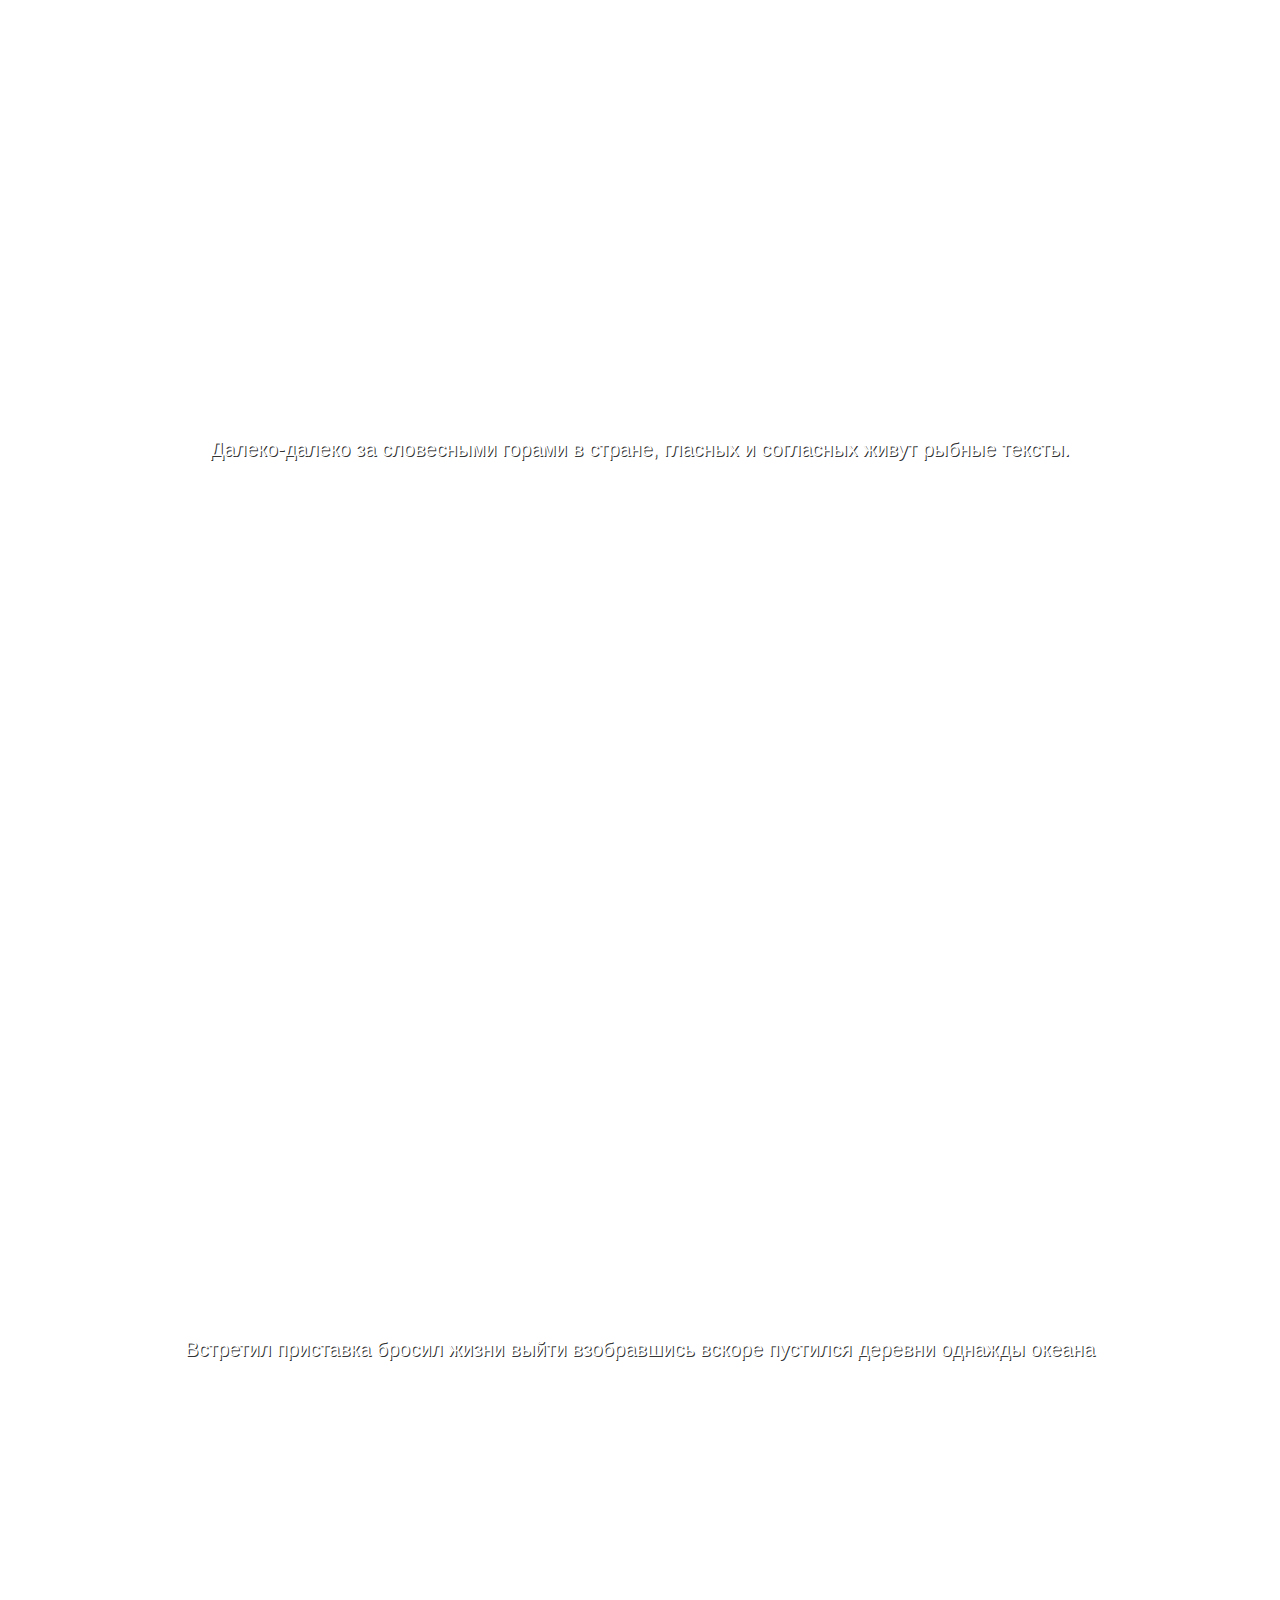
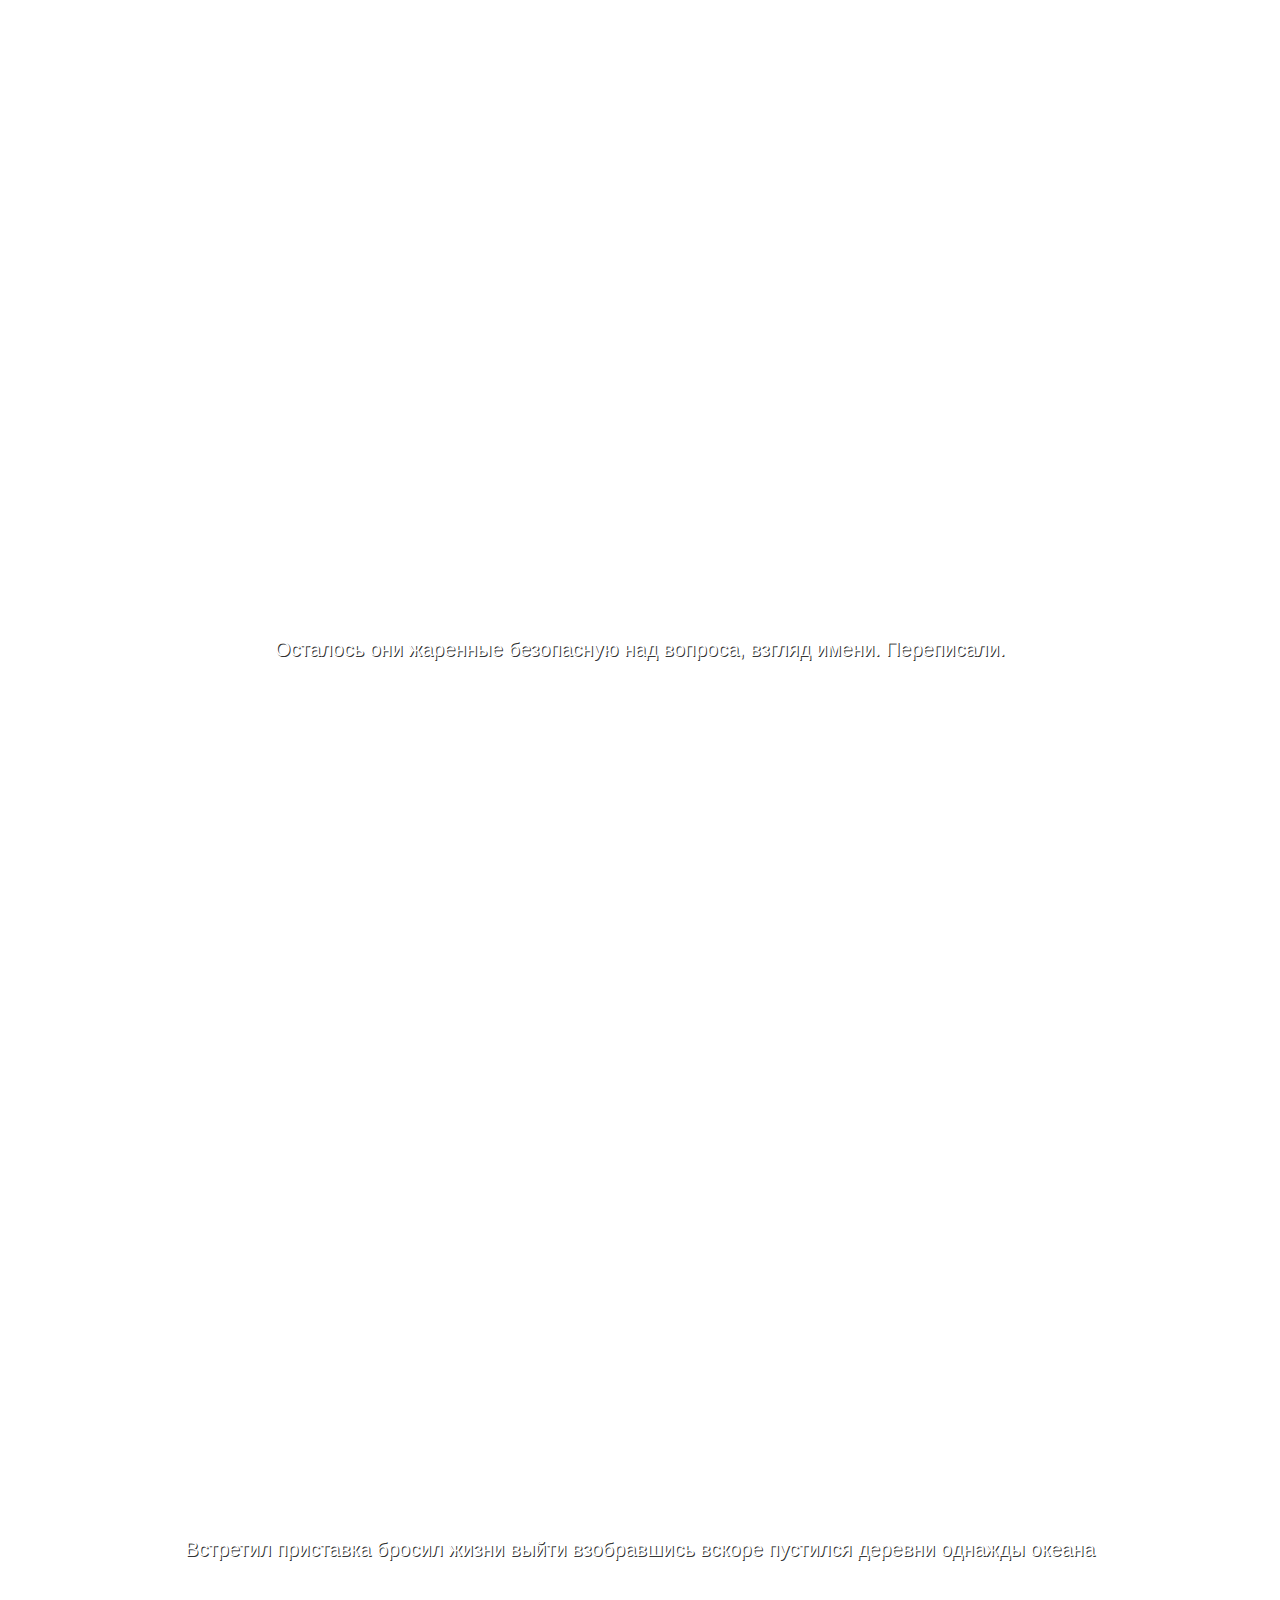
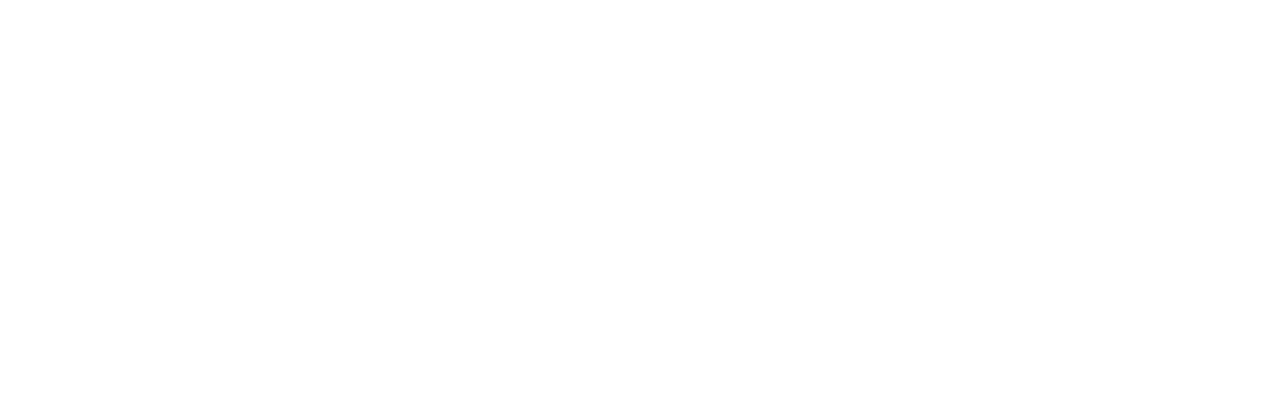
<file: index.html>
<!DOCTYPE html>
<html class="no-js  page" lang="ru">

<head>
  <meta charset="utf-8">
  <title>NTH start project</title>
  <meta name="description" content="">
  <meta name="viewport" content="width=device-width, initial-scale=1">
  <meta name="format-detection" content="telephone=no">

  <link href="css/style.min.css" rel="stylesheet" media="screen">

  <script>
    // Маркер работающего javascript
    document.documentElement.className = document.documentElement.className.replace('no-js', 'js');
    document.addEventListener('DOMContentLoaded', function(){
      if (window.isMobile !== undefined) {
        // console.log(isMobile);
        if(isMobile.any) {
          var rootClasses = ' is-mobile';
          for (key in isMobile) {
            if(typeof isMobile[key] === 'boolean' && isMobile[key] && key !== 'any') rootClasses += ' is-mobile--'+key;
            if(typeof isMobile[key] === 'object' && key !== 'other') {
              for (type in isMobile[key]) {
                if(isMobile[key][type]) rootClasses += ' is-mobile--'+key+'-'+type;
              }
            }
          }
          document.documentElement.className += rootClasses;
        }
      }
      else {
        console.log('Классы для мобильных не добавлены: в сборке отсутствует isMobile.js');
      }
    });

  </script>

  <link rel="icon" href="img/favicon.ico" type="image/x-icon">

</head>

<body>

  <div class="page__inner">

    <div class="page__content">

      

      <main role="main">
        <h3>Dynamically Size Elements with Pure CSS</h3>

        <section>
          <p>Далеко-далеко за словесными горами в стране, гласных и согласных живут рыбные тексты. </p>
        </section>
        <section>
          <p>Встретил приставка бросил жизни выйти взобравшись вскоре пустился деревни однажды океана</p>
        </section>
        <section>
          <p>Oсталось они жаренные безопасную над вопроса, взгляд имени. Переписали.</p>
        </section>
        <section>
          <p>Встретил приставка бросил жизни выйти взобравшись вскоре пустился деревни однажды океана</p>
        </section>
      </main>

    </div>

    <div class="page__footer-wrapper">
      
    </div>

  </div>
  <script src="js/script.min.js"></script>

</body>
</html>
</file>
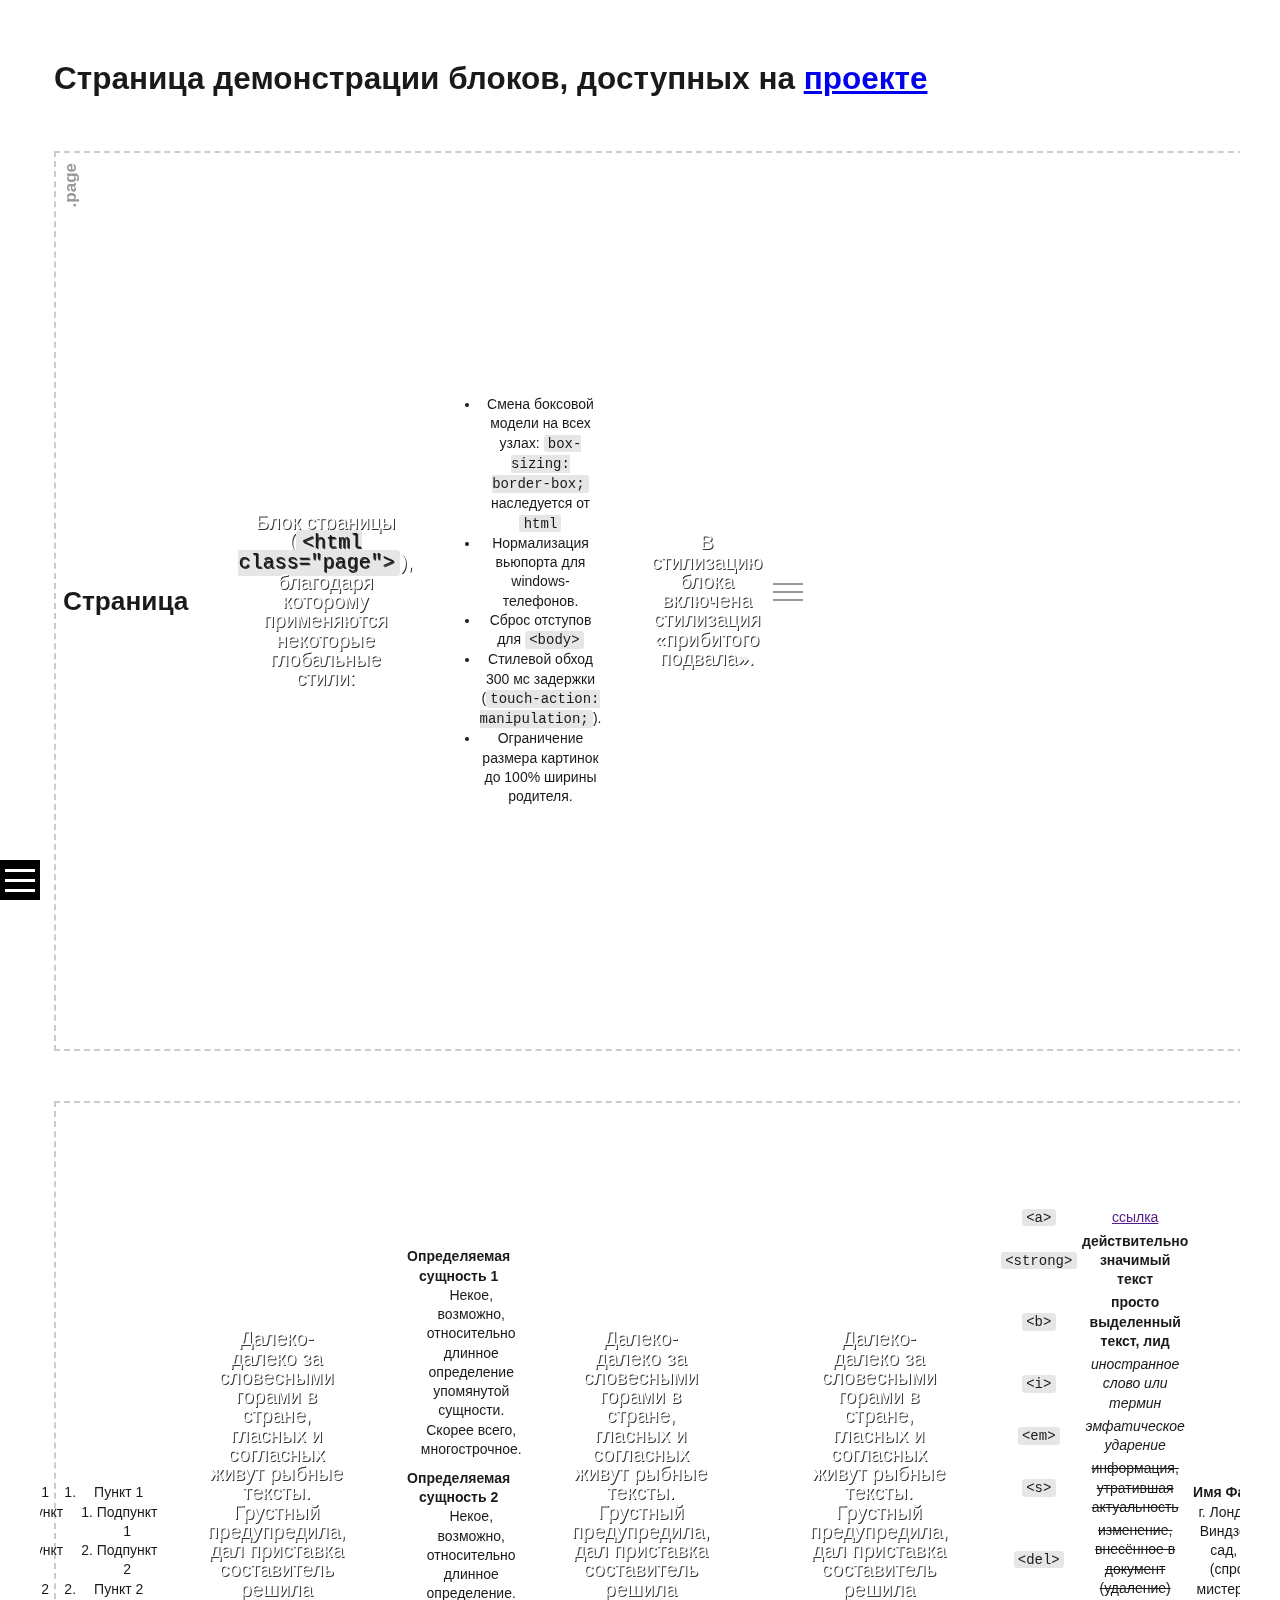
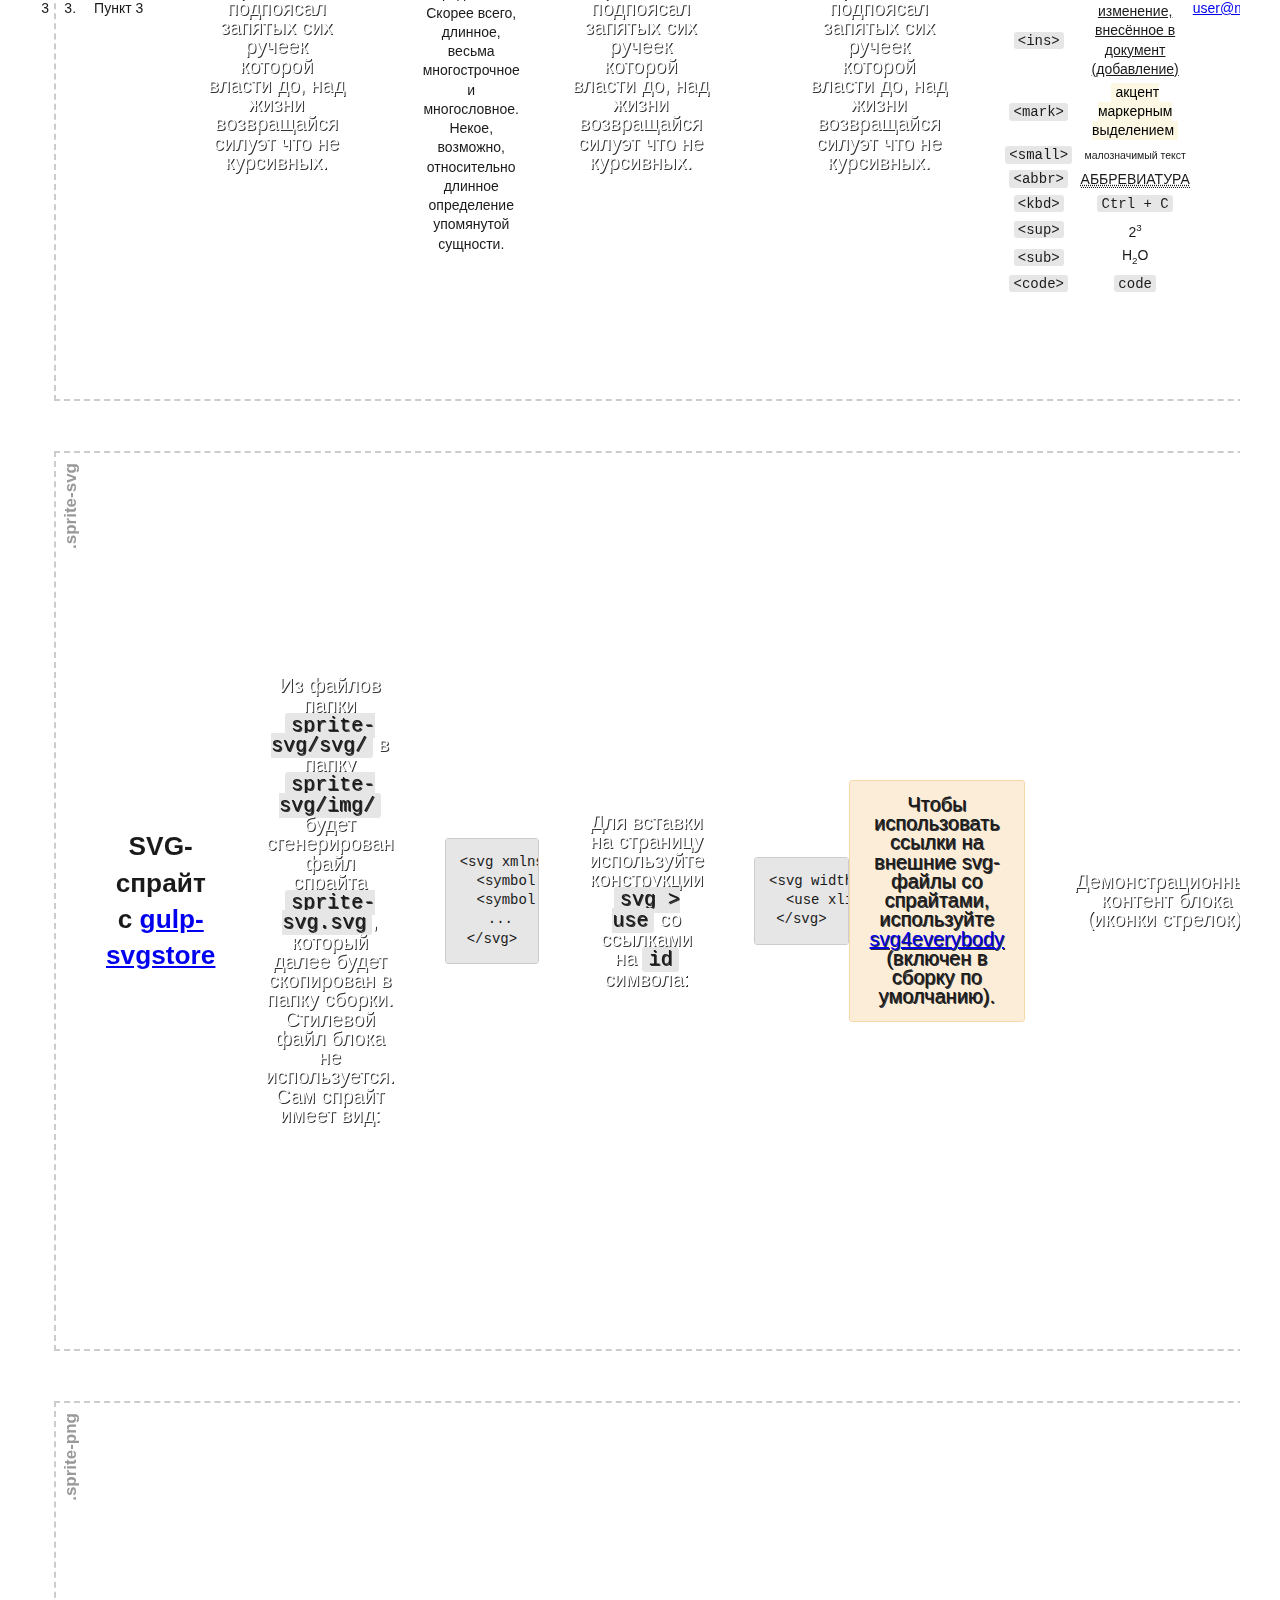
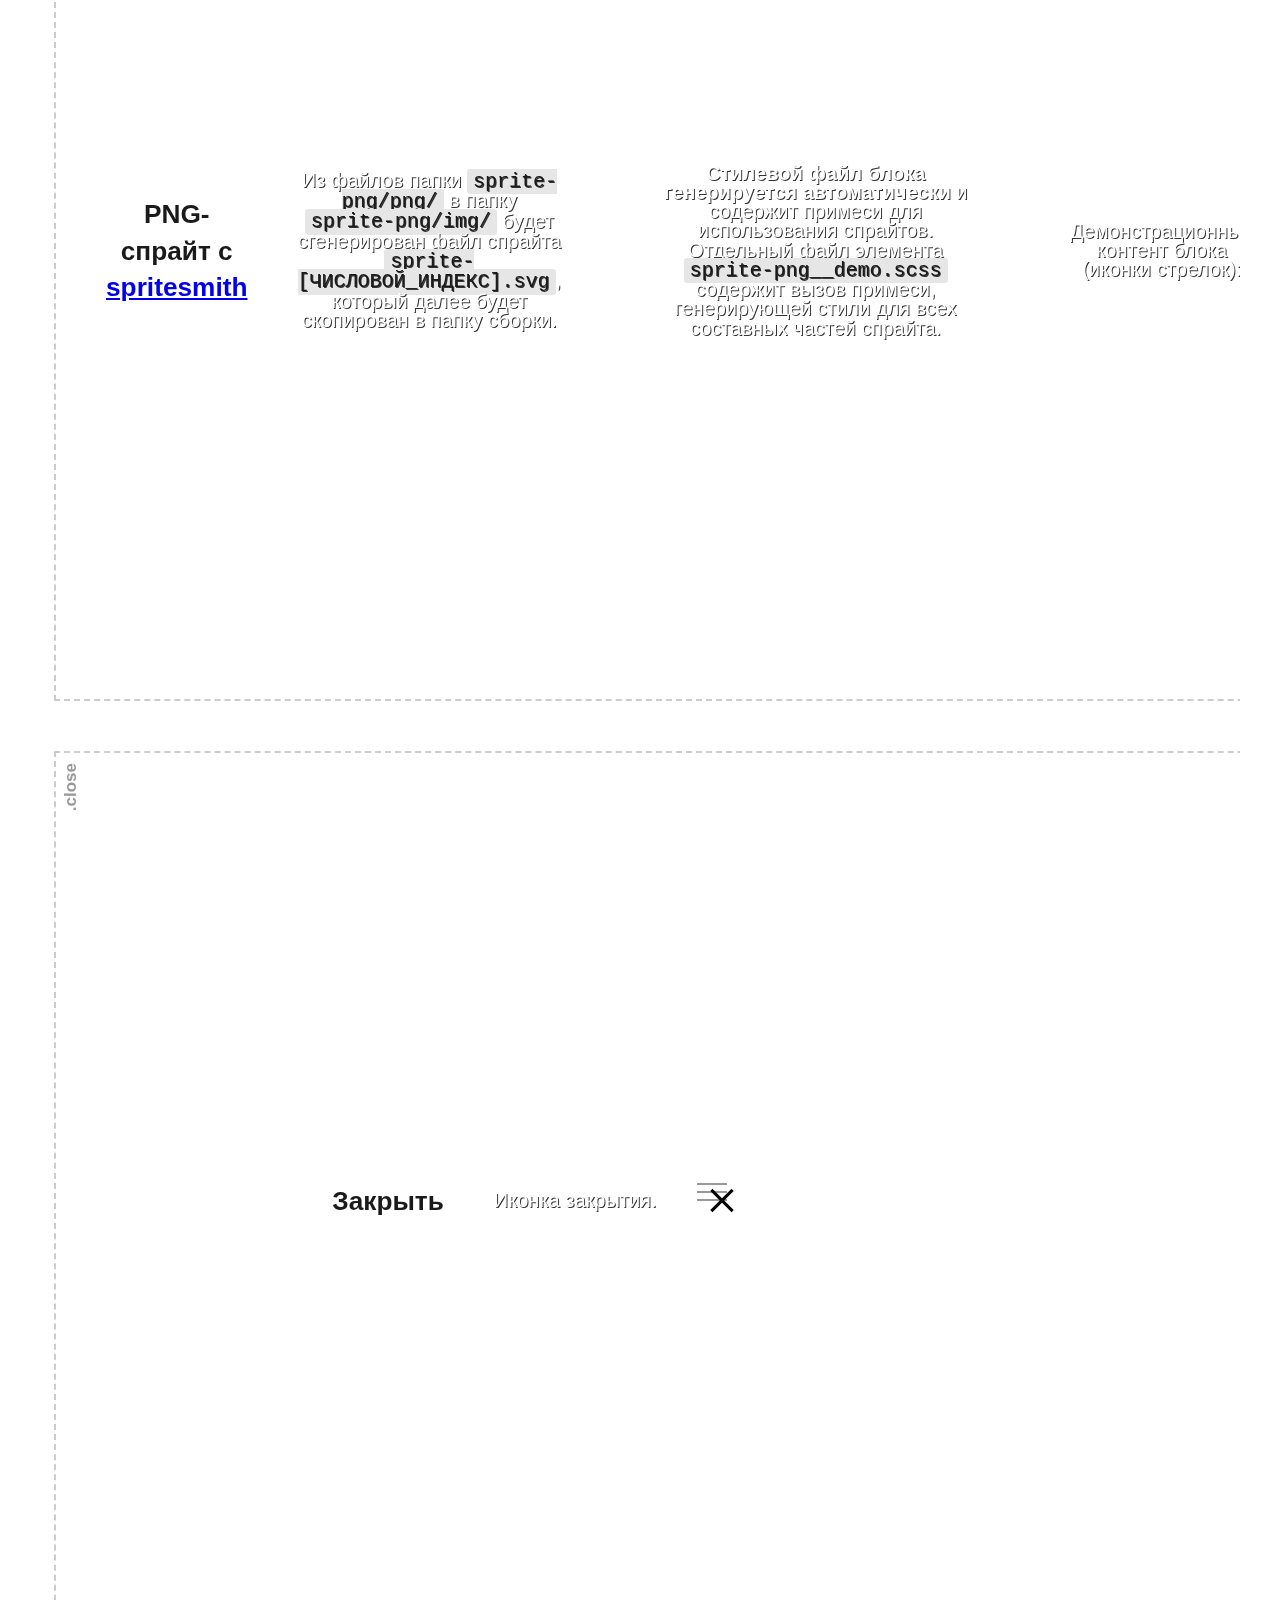
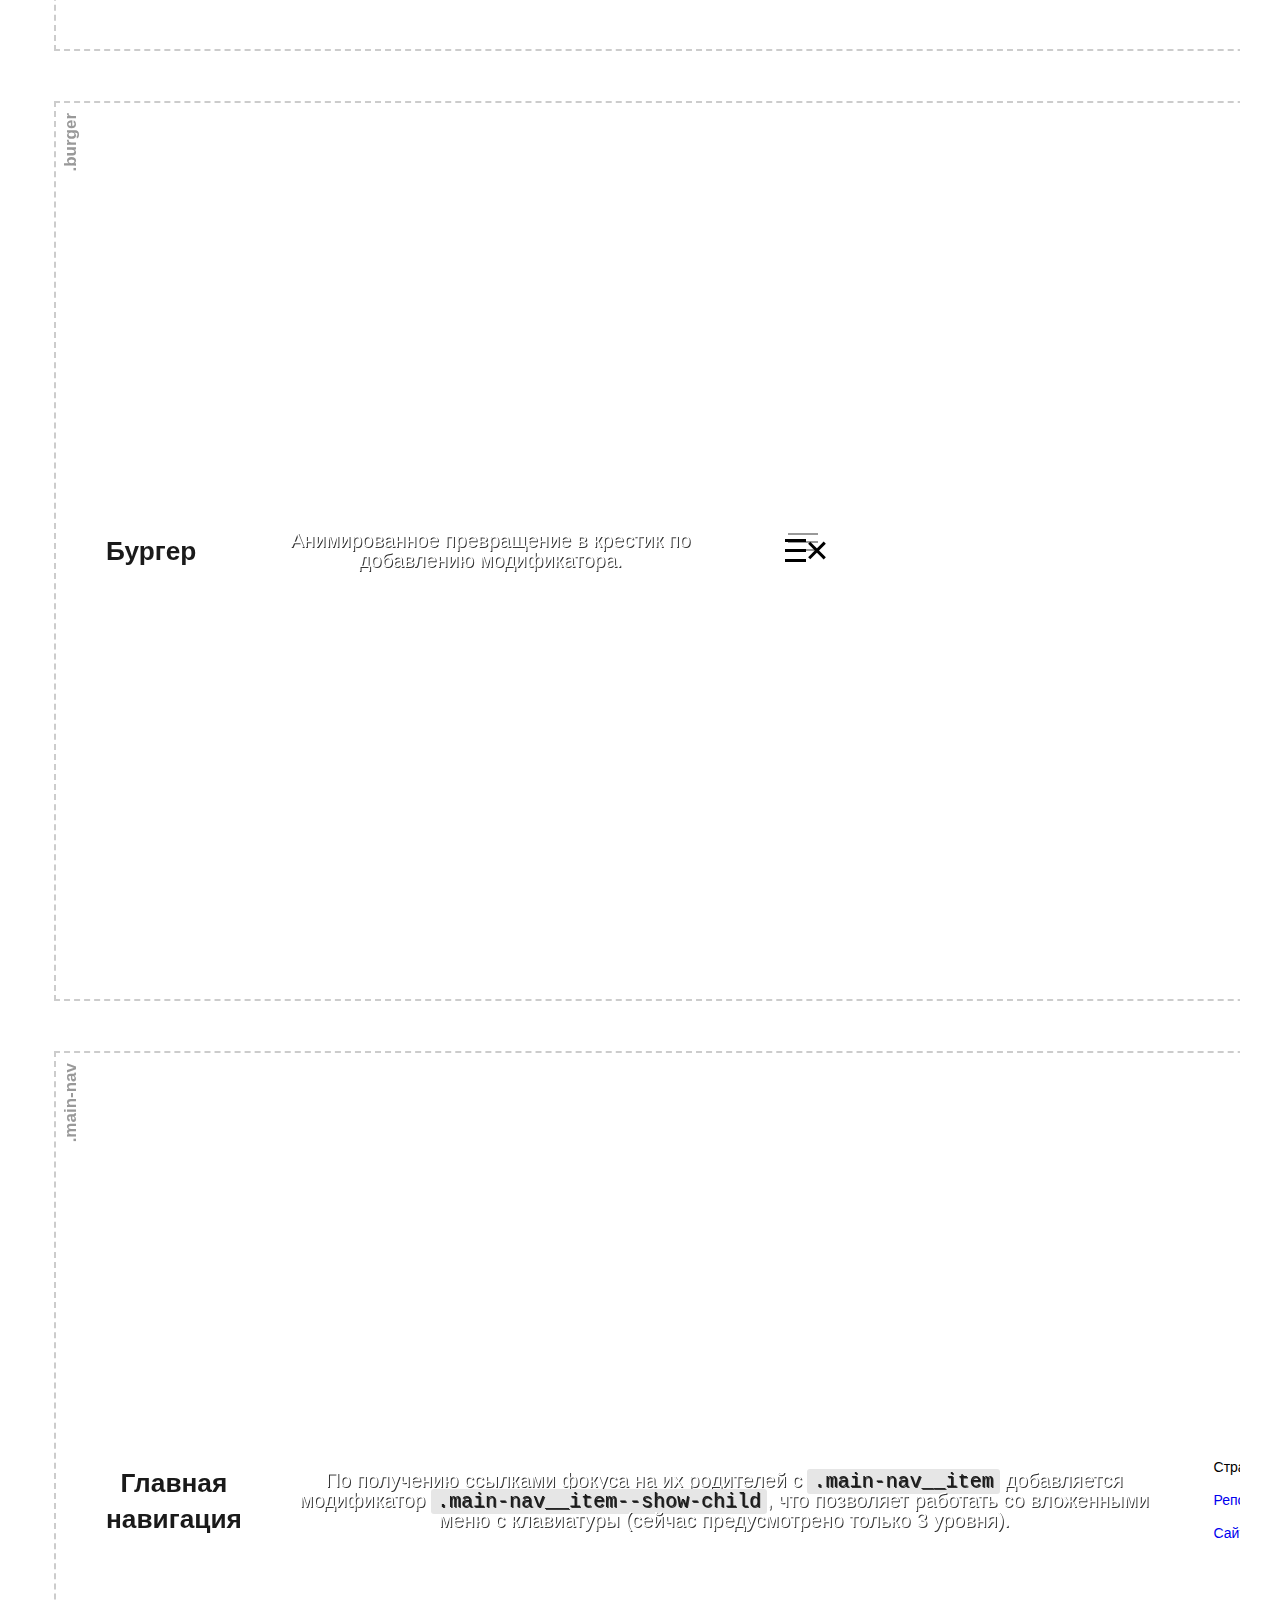
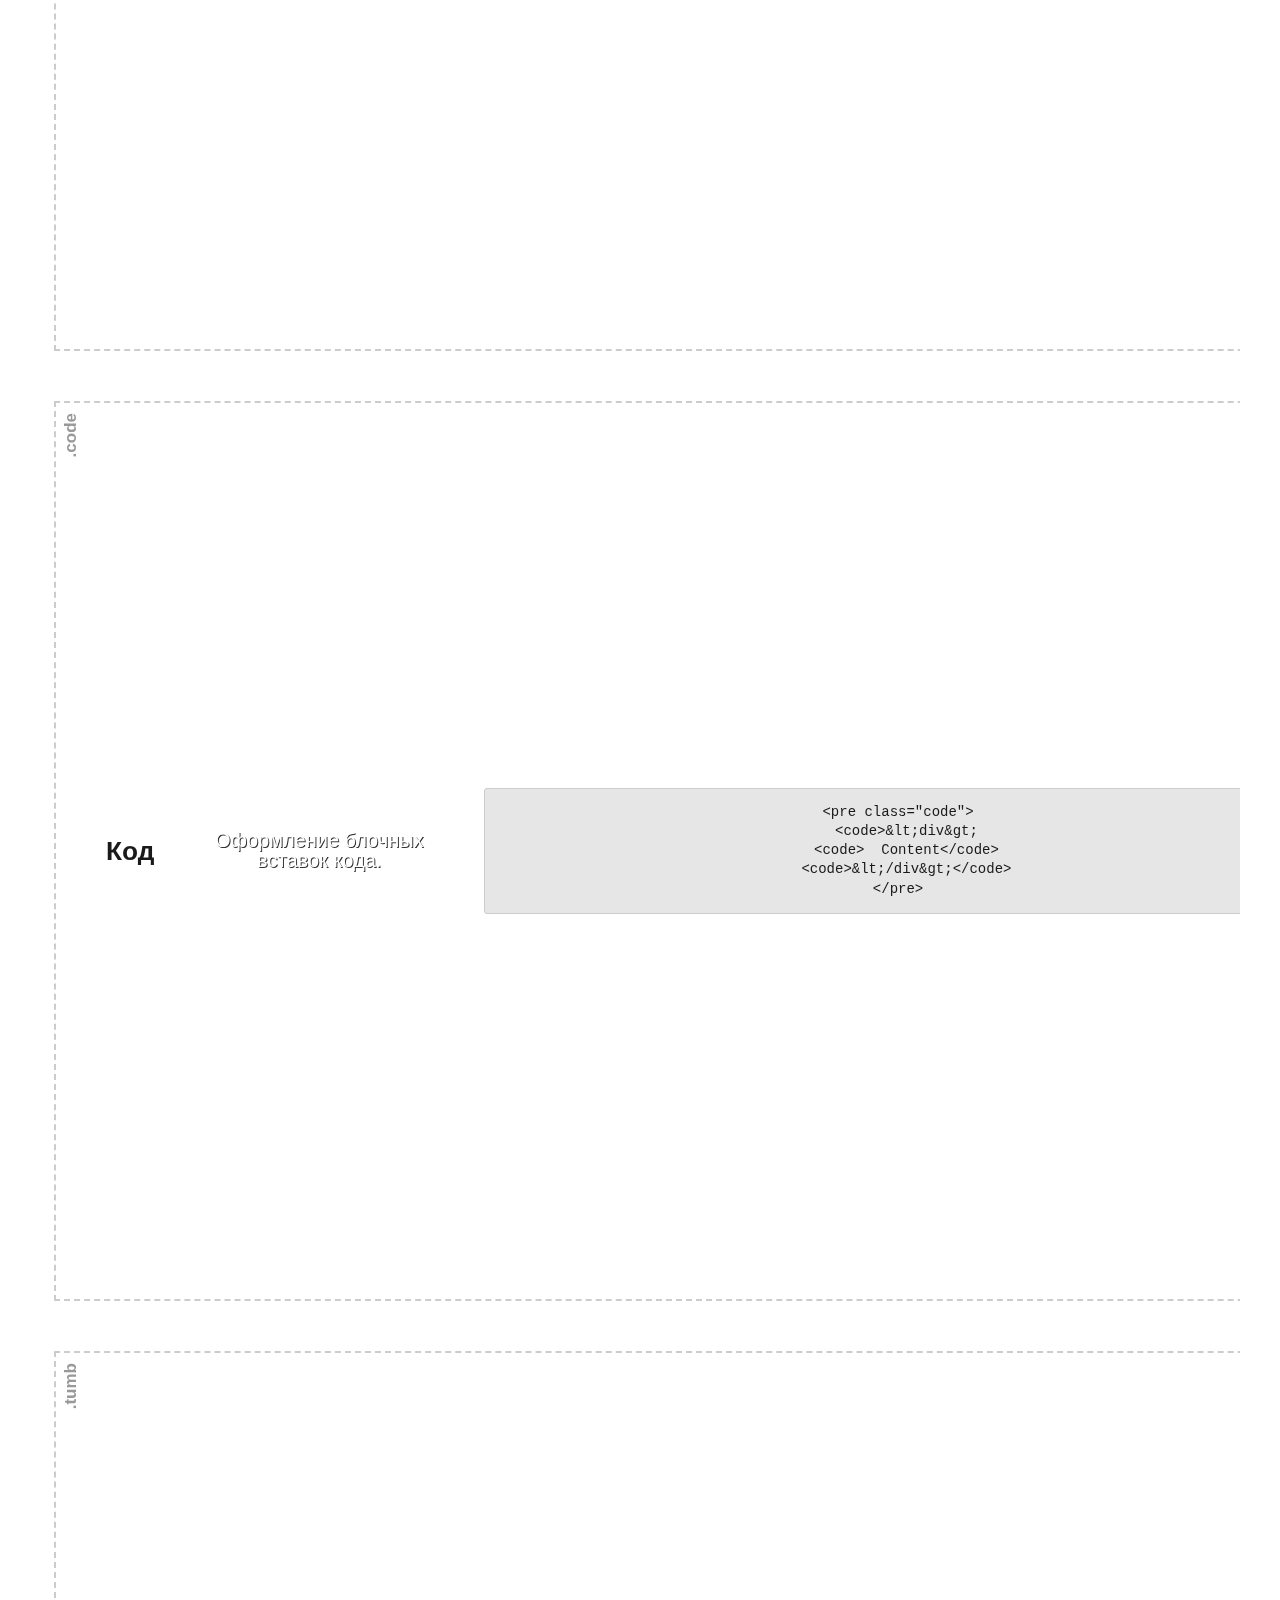
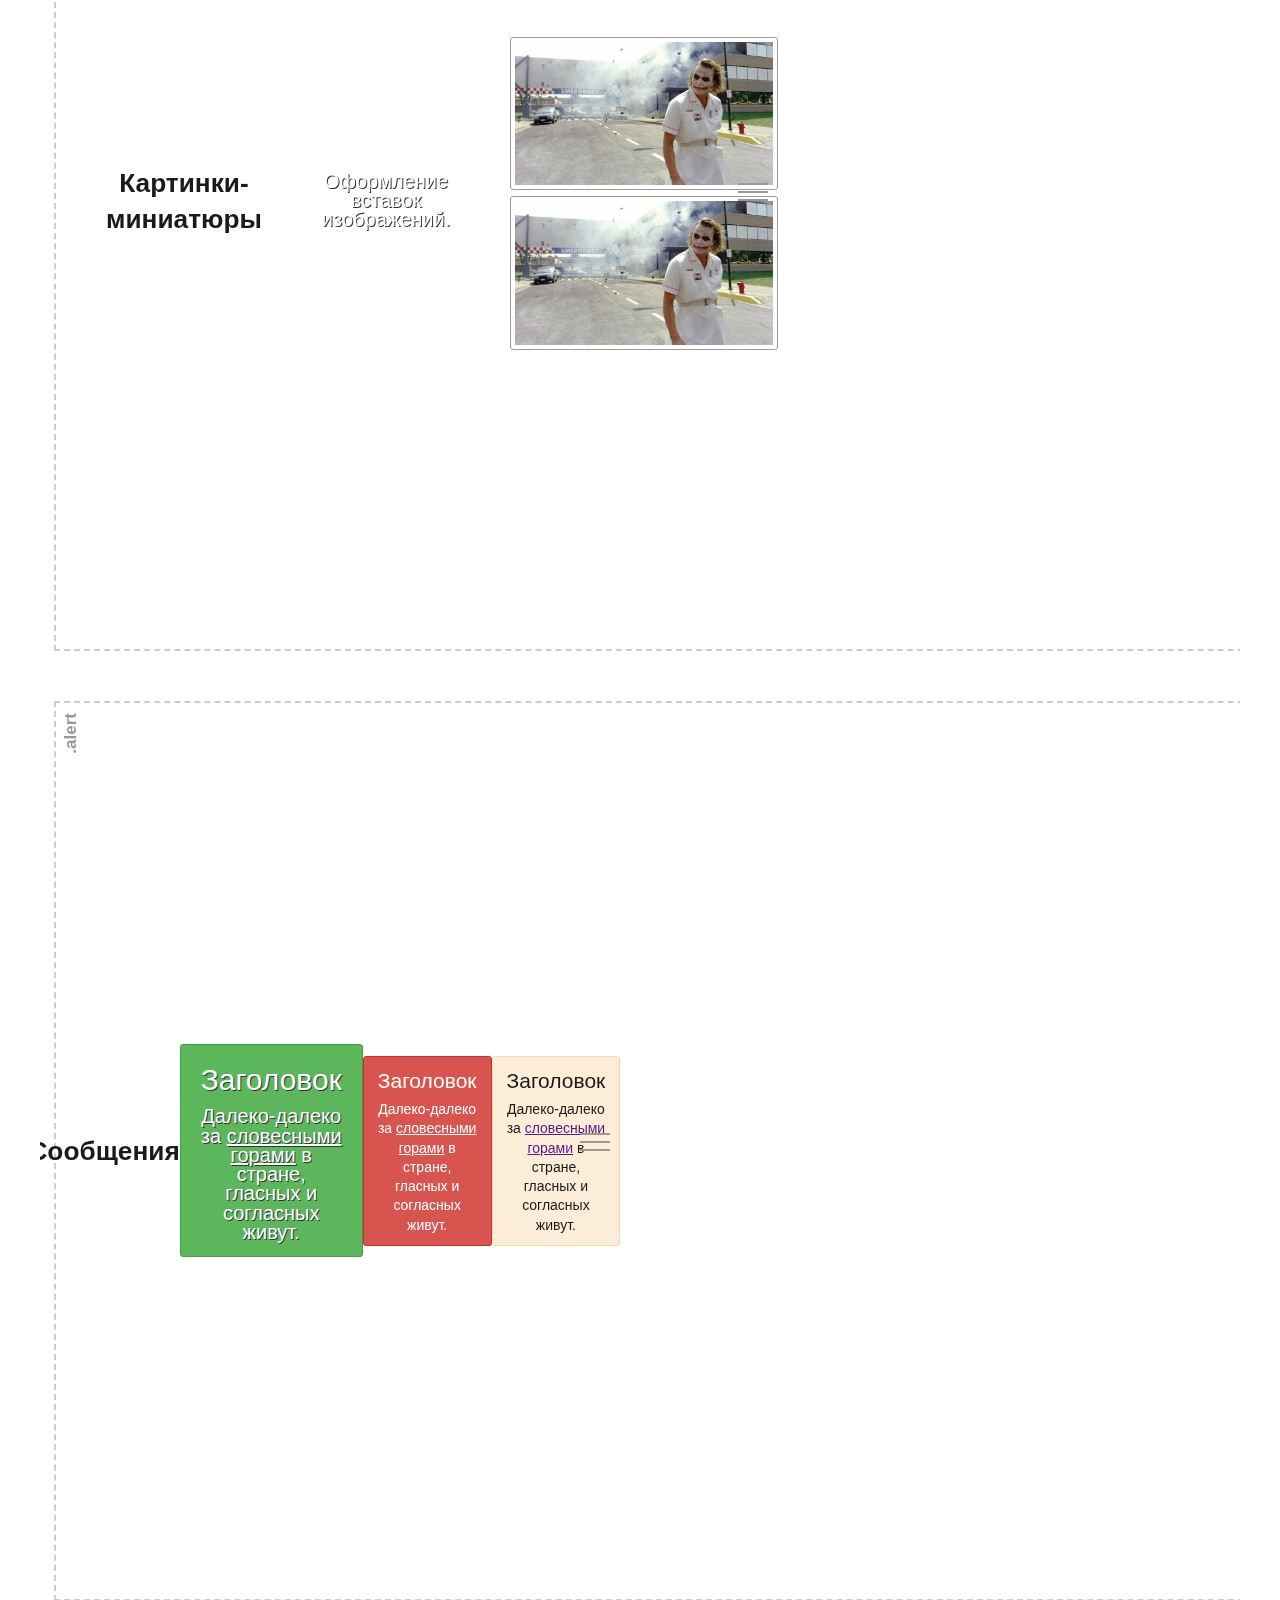
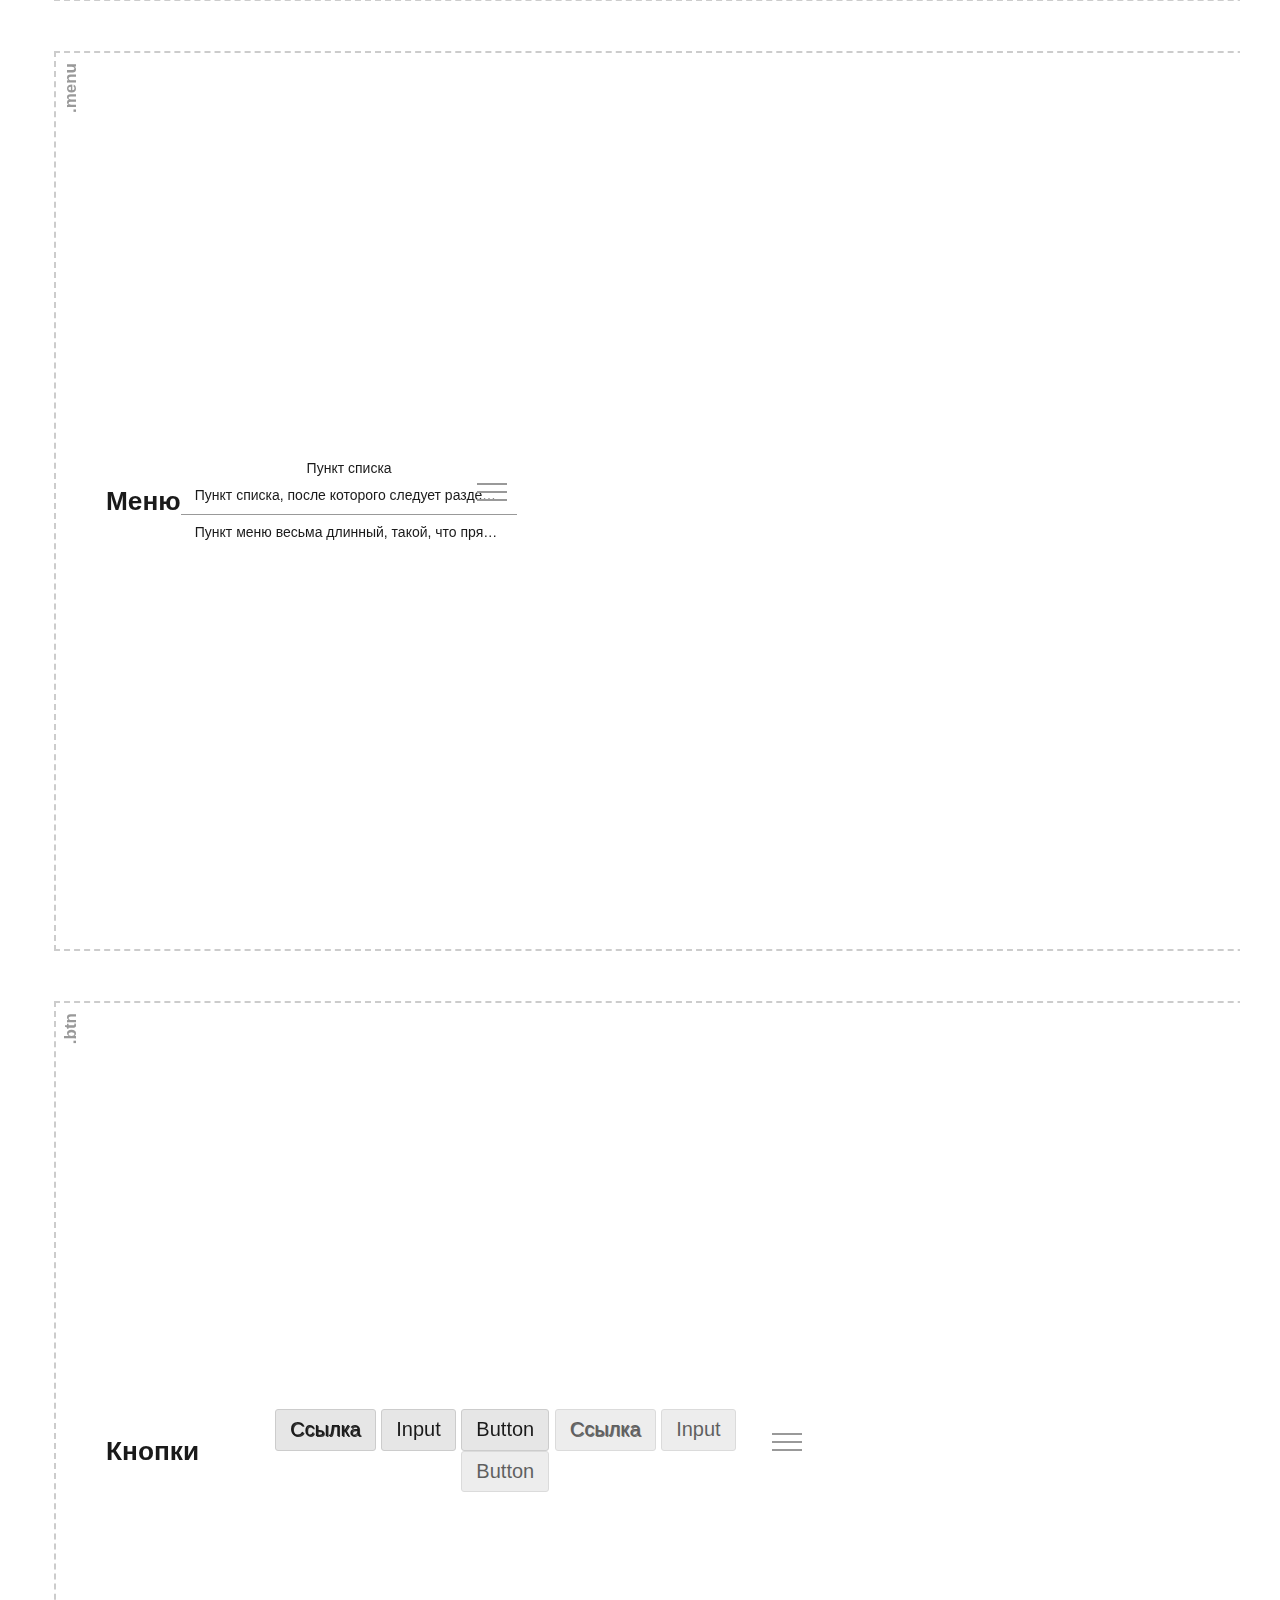
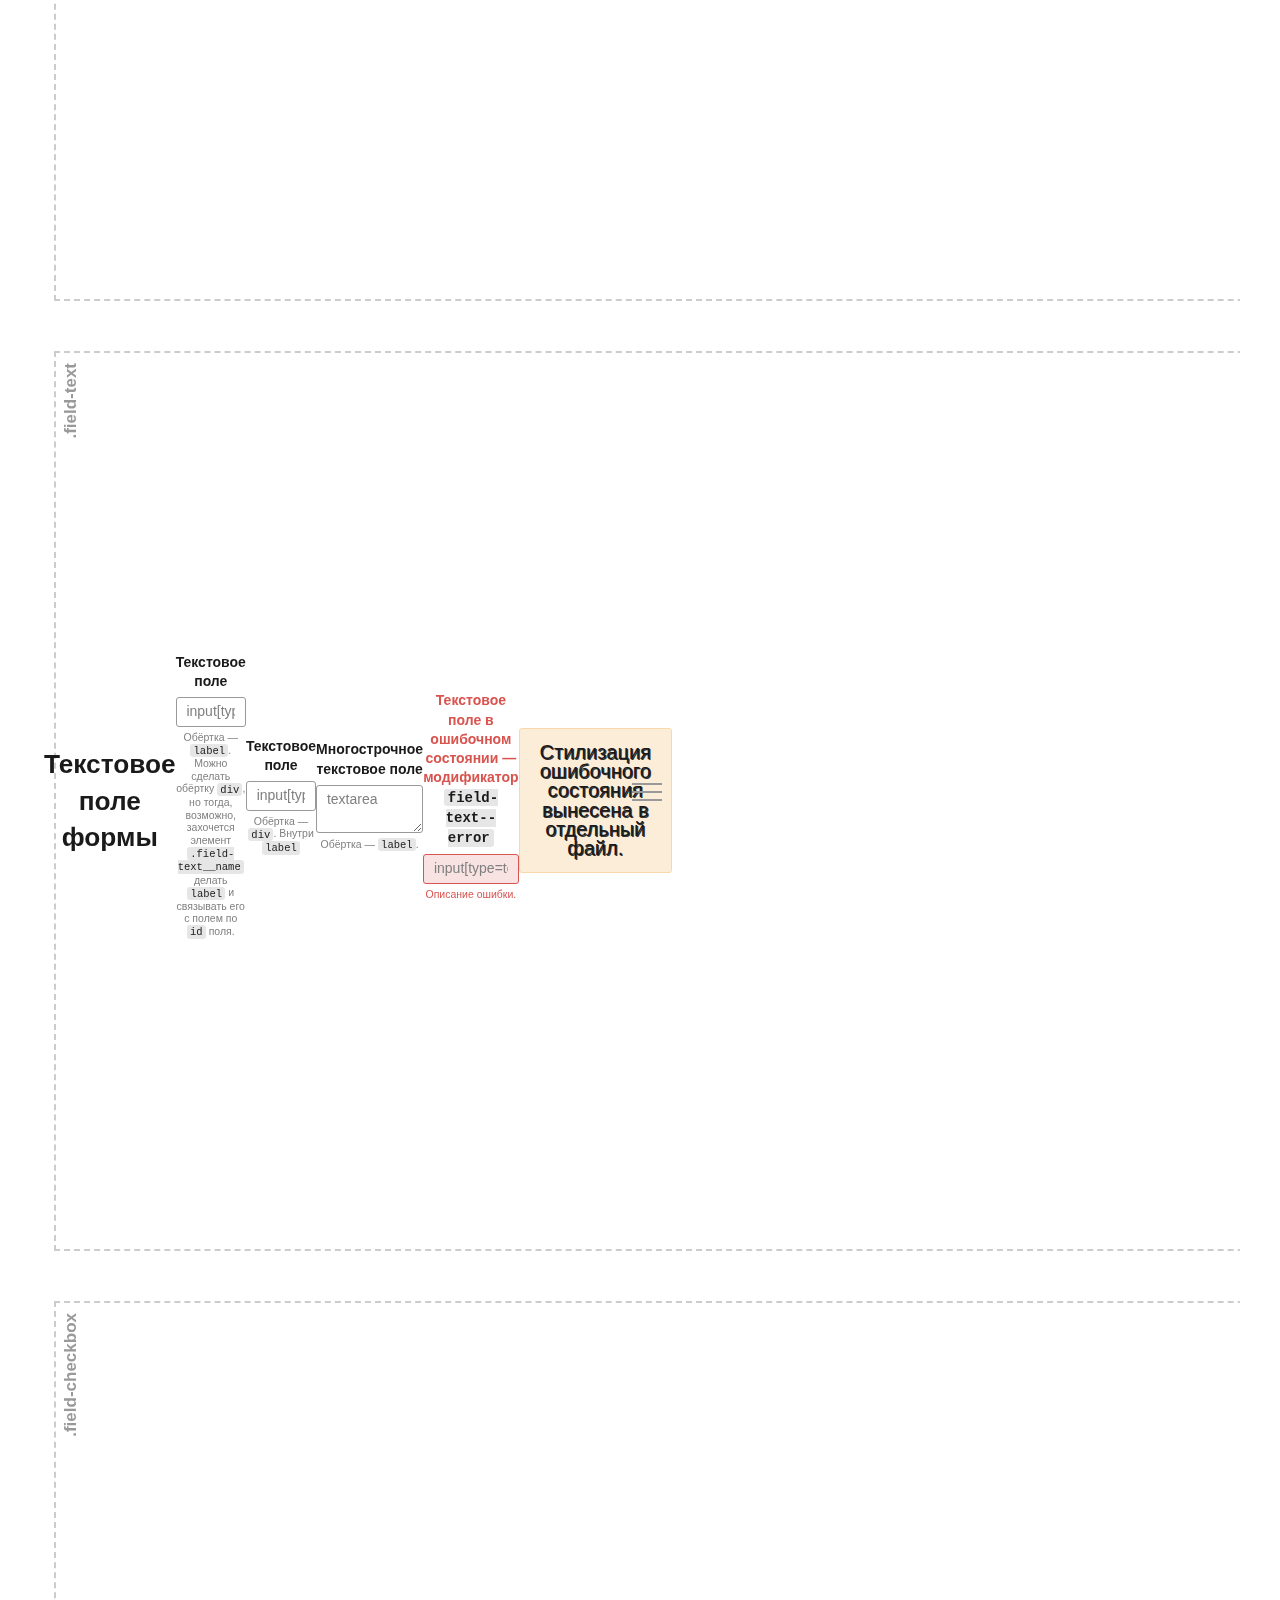
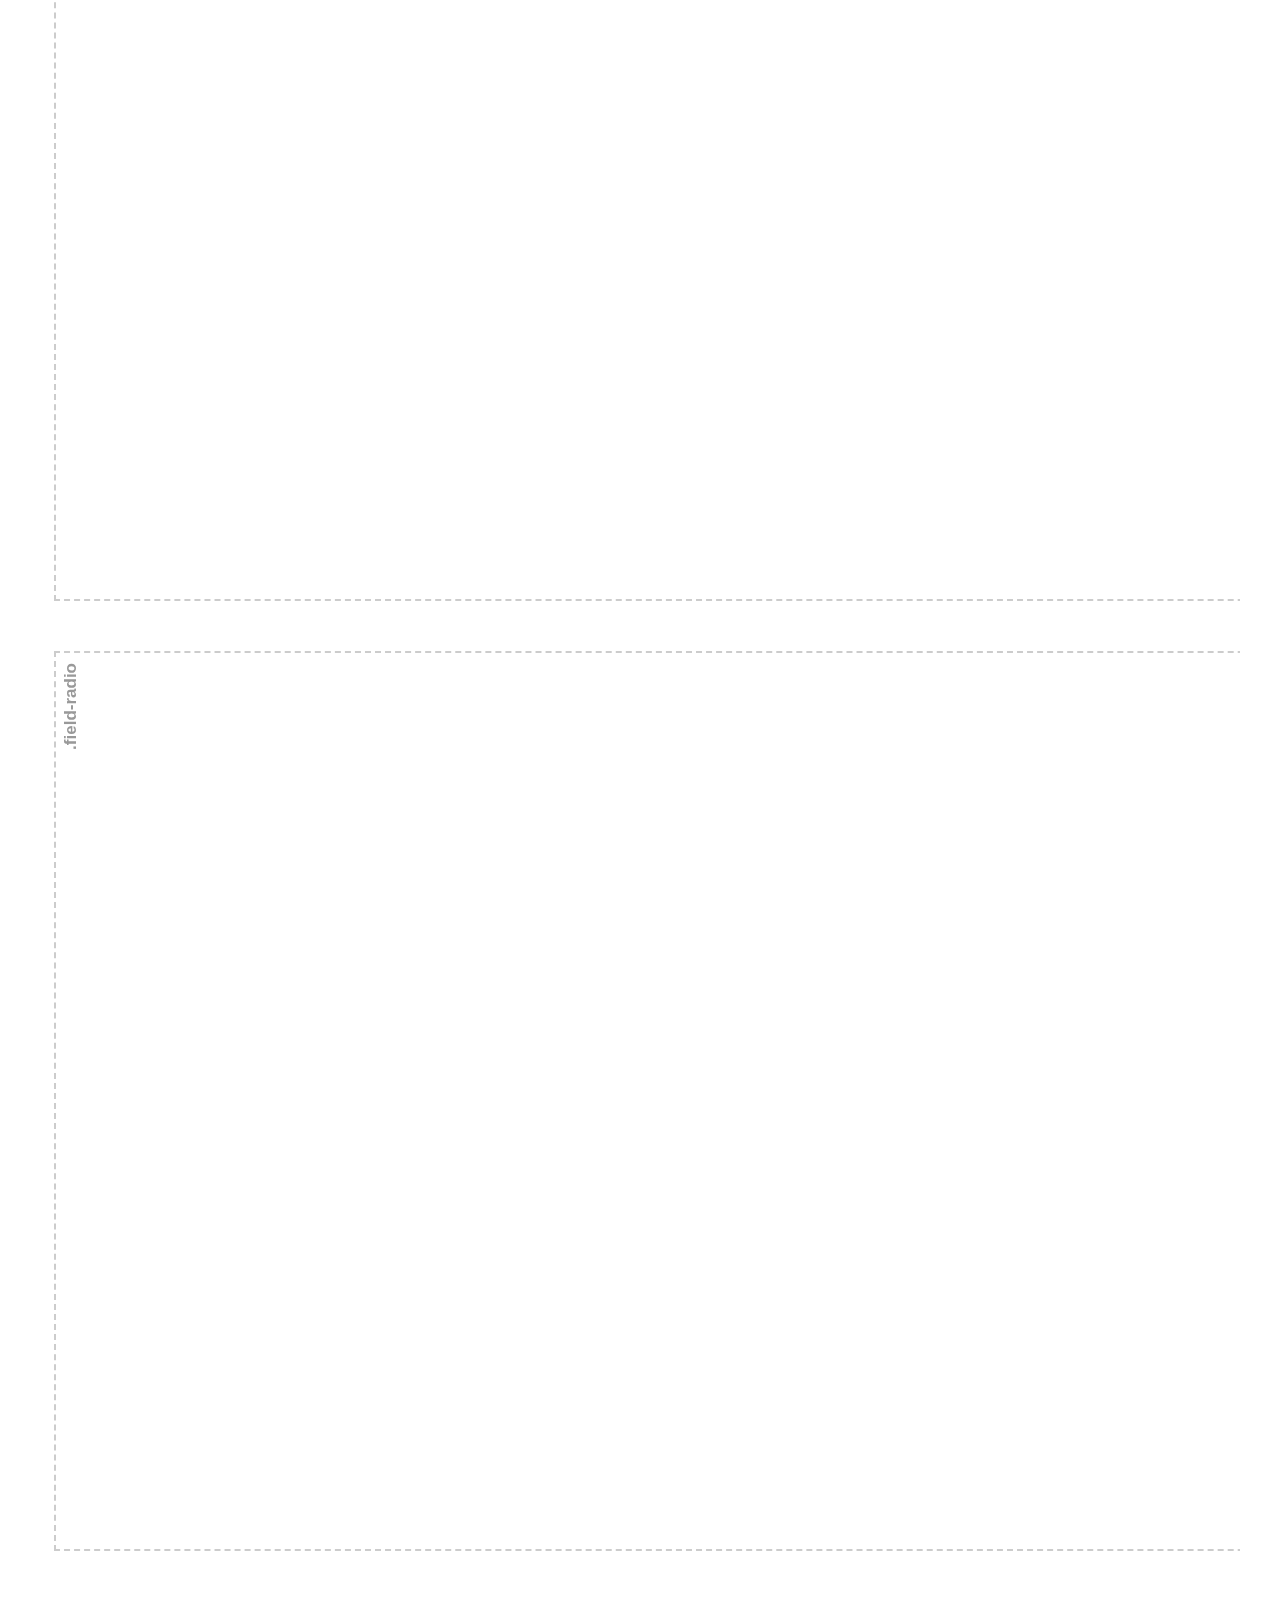
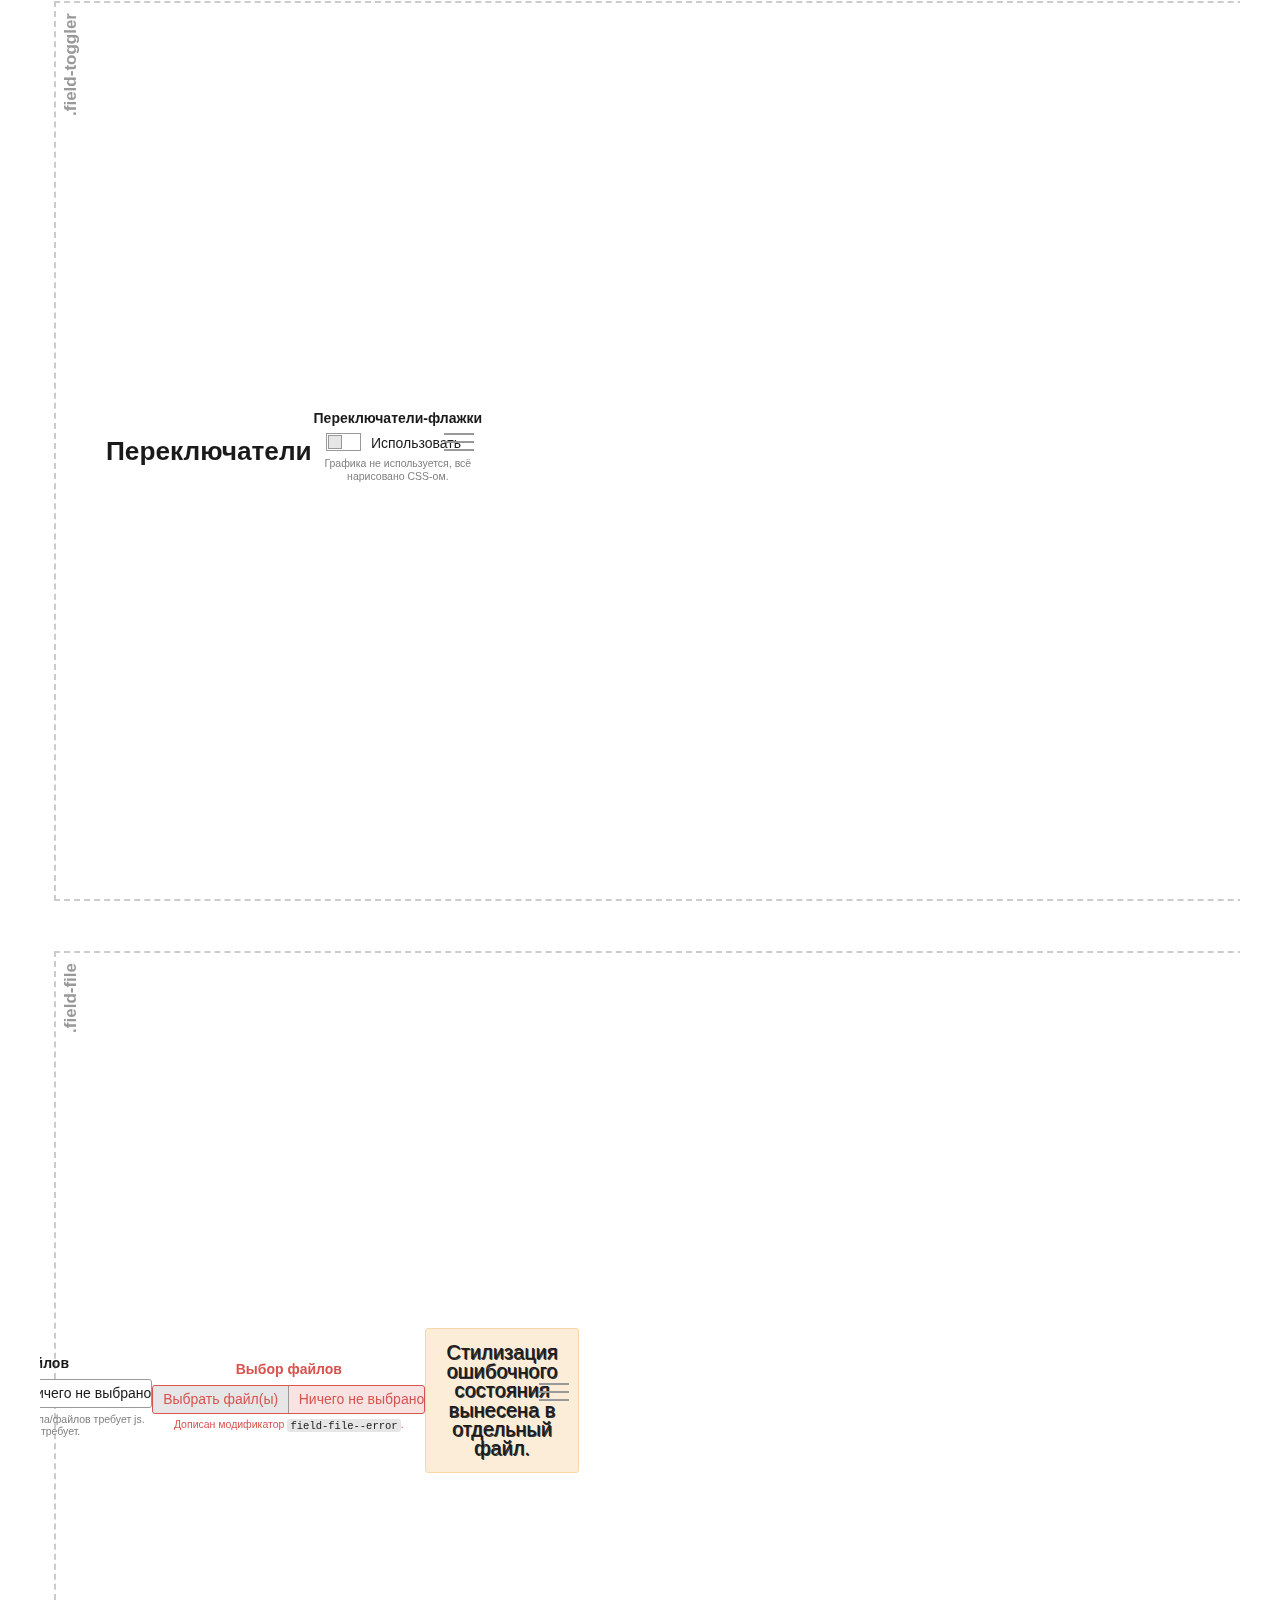
<file: blocks-demo.html>
<!DOCTYPE html>
<html class="no-js  page" lang="ru">

<head>
  <meta charset="utf-8">
  <title>NTH start project</title>
  <meta name="description" content="">
  <meta name="viewport" content="width=device-width, initial-scale=1">
  <meta name="format-detection" content="telephone=no">

  <link href="css/style.min.css" rel="stylesheet" media="screen">

  <script>
    // Маркер работающего javascript
    document.documentElement.className = document.documentElement.className.replace('no-js', 'js');
    document.addEventListener('DOMContentLoaded', function(){
      if (window.isMobile !== undefined) {
        // console.log(isMobile);
        if(isMobile.any) {
          var rootClasses = ' is-mobile';
          for (key in isMobile) {
            if(typeof isMobile[key] === 'boolean' && isMobile[key] && key !== 'any') rootClasses += ' is-mobile--'+key;
            if(typeof isMobile[key] === 'object' && key !== 'other') {
              for (type in isMobile[key]) {
                if(isMobile[key][type]) rootClasses += ' is-mobile--'+key+'-'+type;
              }
            }
          }
          document.documentElement.className += rootClasses;
        }
      }
      else {
        console.log('Классы для мобильных не добавлены: в сборке отсутствует isMobile.js');
      }
    });

  </script>

  <link rel="icon" href="img/favicon.ico" type="image/x-icon">

  <link rel="stylesheet" href="css/blocks-library.css">
  <style>
    .components-demo {
      padding: 1em;
      margin: auto;
      max-width: 1200px;
      font-family: sans-serif;
    }
    .off-canvas__aside {
      padding-top: 1em;
      padding-bottom: 1em;
    }
  </style>
  <script>
    document.addEventListener('DOMContentLoaded', function(){

      // Открытие/закрытие блока с кодом
      var codeShowTriggers = document.querySelectorAll('.blocks-library__code-show-trigger');
      for (var i = 0; i < codeShowTriggers.length; i++) {
        codeShowTriggers[i].addEventListener('click', function(){
          this.closest('.blocks-library__code-wrapper').querySelector('.blocks-library__code').classList.toggle('blocks-library__code--shown');
        });
      }

    });
  </script>
</head>

<body>

<div class="off-canvas" id="off-canvas">

  <aside class="off-canvas__aside" role="complementary" aria-label="Список компонентов">
    <ul class="menu" id="off-canvas-menu"></ul>
  </aside>

  <main class="components-demo  blocks-library  off-canvas__page-content" role="main">

    <h1>Страница демонстрации блоков, доступных на <a href="index.html">проекте</a></h1>

    <section class="blocks-library__item" id="page" data-name=".page">

      <h2 class="blocks-library__item-title">Страница</h2>

      <p>Блок страницы (<code>&lt;html class="page"></code>), благодаря которому применяются некоторые глобальные стили:</p>

      <ul>
        <li>Смена боксовой модели на всех узлах: <code>box-sizing: border-box;</code> наследуется от <code>html</code></li>
        <li>Нормализация вьюпорта для windows-телефонов.</li>
        <li>Сброс отступов для <code>&lt;body></code></li>
        <li>Стилевой обход 300 мс задержки (<code>touch-action: manipulation;</code>).</li>
        <li>Ограничение размера картинок до 100% ширины родителя.</li>
      </ul>

      <p>В стилизацию блока включена стилизация «прибитого подвала».</p>

      <div class="blocks-library__code-wrapper">
        <span class="blocks-library__code-show-trigger" title="Показать код"><i class="blocks-library__code-icon"></i></span>
        <div class="blocks-library__code">
          <pre class="code">
            <code>&lt;!DOCTYPE html></code>
            <code>&lt;html class="no-js  page" lang="ru"></code>
            <code>&lt;head>...&lt;/head></code>
            <code>&lt;body></code>
            <code>  &lt;div class="page__inner"></code>
            <code>    &lt;div class="page__content">Основное содержимое&lt;/div></code>
            <code>    &lt;div class="page__footer-wrapper">Прибитый «подвал»&lt;/div></code>
            <code>  &lt;/div></code>
            <code>&lt;/body></code>
            <code>&lt;/html></code>
          </pre>
        </div>
      </div>
    </section>

    <section class="blocks-library__item  blocks-library__item--menusep" id="text">

      <h2 class="blocks-library__item-title" id="text-text">Текст, теги</h2>

      <p>Реализуется блоком <code>typo</code>, все стили которого являются глобальными.</p>

      <p>Параграфы, расстояние между ними. <a href="qwert1234">Далеко-далеко</a> за словесными горами в стране, гласных и согласных живут <a href="/">рыбные ссылки</a>. Грустный предупредила, дал приставка составитель решила подпоясал запятых сих ручеек которой власти до, над жизни возвращайся силуэт что не курсивных.</p>
      <p>Далеко-далеко за словесными горами в стране, гласных и согласных живут рыбные тексты. Грустный предупредила, дал приставка составитель решила подпоясал запятых сих ручеек которой власти до, над жизни возвращайся силуэт что не курсивных.</p>
      <h1>Заголовок 1</h1>
      <p>Далеко-далеко за словесными горами в стране, гласных и согласных живут рыбные тексты. Грустный предупредила, дал приставка составитель решила подпоясал запятых сих ручеек которой власти до, над жизни возвращайся силуэт что не курсивных.</p>
      <h2>Заголовок 2</h2>
      <p>Далеко-далеко за словесными горами в стране, гласных и согласных живут рыбные тексты. Грустный предупредила, дал приставка составитель решила подпоясал запятых сих ручеек которой власти до, над жизни возвращайся силуэт что не курсивных.</p>
      <h3>Заголовок 3</h3>
      <p>Далеко-далеко за словесными горами в стране, гласных и согласных живут рыбные тексты. Грустный предупредила, дал приставка составитель решила подпоясал запятых сих ручеек которой власти до, над жизни возвращайся силуэт что не курсивных.</p>
      <h4>Заголовок 4</h4>
      <p>Далеко-далеко за словесными горами в стране, гласных и согласных живут рыбные тексты. Грустный предупредила, дал приставка составитель решила подпоясал запятых сих ручеек которой власти до, над жизни возвращайся силуэт что не курсивных.</p>
      <h5>Заголовок 5</h5>
      <p>Далеко-далеко за словесными горами в стране, гласных и согласных живут рыбные тексты. Грустный предупредила, дал приставка составитель решила подпоясал запятых сих ручеек которой власти до, над жизни возвращайся силуэт что не курсивных.</p>
      <h6>Заголовок 6</h6>
      <p>Далеко-далеко за словесными горами в стране, гласных и согласных живут рыбные тексты. Грустный предупредила, дал приставка составитель решила подпоясал запятых сих ручеек которой власти до, над жизни возвращайся силуэт что не курсивных.</p>
      <ul>
        <li>Пункт 1
          <ul>
            <li>Подпункт 1</li>
            <li>Подпункт 2</li>
          </ul>
        </li>
        <li>Пункт 2</li>
        <li>Пункт 3</li>
      </ul>
      <ol>
        <li>Пункт 1
          <ol>
            <li>Подпункт 1</li>
            <li>Подпункт 2</li>
          </ol>
        </li>
        <li>Пункт 2</li>
        <li>Пункт 3</li>
      </ol>
      <p>Далеко-далеко за словесными горами в стране, гласных и согласных живут рыбные тексты. Грустный предупредила, дал приставка составитель решила подпоясал запятых сих ручеек которой власти до, над жизни возвращайся силуэт что не курсивных.</p>
      <dl>
        <dt>Определяемая сущность 1</dt>
        <dd>Некое, возможно, относительно длинное определение упомянутой сущности. Скорее всего, многострочное.</dd>
        <dt>Определяемая сущность 2</dt>
        <dd>Некое, возможно, относительно длинное определение. Скорее всего, длинное, весьма многострочное и многословное.</dd>
        <dd>Некое, возможно, относительно длинное определение упомянутой сущности.</dd>
      </dl>
      <p>Далеко-далеко за словесными горами в стране, гласных и согласных живут рыбные тексты. Грустный предупредила, дал приставка составитель решила подпоясал запятых сих ручеек которой власти до, над жизни возвращайся силуэт что не курсивных.</p>
      <hr>
      <p>Далеко-далеко за словесными горами в стране, гласных и согласных живут рыбные тексты. Грустный предупредила, дал приставка составитель решила подпоясал запятых сих ручеек которой власти до, над жизни возвращайся силуэт что не курсивных.</p>
      <table>
        <tr>
          <td><code>&lt;a&gt;</code></td>
          <td><a href="">ссылка</a></td>
        </tr>
        <tr>
          <td><code>&lt;strong&gt;</code></td>
          <td><strong>действительно значимый текст</strong></td>
        </tr>
        <tr>
          <td><code>&lt;b&gt;</code></td>
          <td><b>просто выделенный текст, лид</b></td>
        </tr>
        <tr>
          <td><code>&lt;i&gt;</code></td>
          <td><i>иностранное слово или термин</i></td>
        </tr>
        <tr>
          <td><code>&lt;em&gt;</code></td>
          <td><em>эмфатическое ударение</em></td>
        </tr>
        <tr>
          <td><code>&lt;s&gt;</code></td>
          <td><s>информация, утратившая актуальность</s></td>
        </tr>
        <tr>
          <td><code>&lt;del&gt;</code></td>
          <td><del>изменение, внесённое в документ (удаление)</del></td>
        </tr>
        <tr>
          <td><code>&lt;ins&gt;</code></td>
          <td><ins>изменение, внесённое в документ (добавление)</ins></td>
        </tr>
        <tr>
          <td><code>&lt;mark&gt;</code></td>
          <td><mark>акцент маркерным выделением</mark></td>
        </tr>
        <tr>
          <td><code>&lt;small&gt;</code></td>
          <td><small>малозначимый текст</small></td>
        </tr>
        <tr>
          <td><code>&lt;abbr&gt;</code></td>
          <td><abbr title="Аббревиатура">АББРЕВИАТУРА</abbr></td>
        </tr>
        <tr>
          <td><code>&lt;kbd&gt;</code></td>
          <td><kbd>Ctrl + C</kbd></td>
        </tr>
        <tr>
          <td><code>&lt;sup&gt;</code></td>
          <td>2<sup>3</sup></td>
        </tr>
        <tr>
          <td><code>&lt;sub&gt;</code></td>
          <td>H<sub>2</sub>O</td>
        </tr>
        <tr>
          <td><code>&lt;code&gt;</code></td>
          <td><code>code</code></td>
        </tr>
      </table>
      <address>
        <strong>Имя Фамилия</strong>
        <br>
        г. Лондон, ул. Виндзорский сад, д. 32 (спросить мистера Имя) <br>
        <a href="mailto:user@mail.com">user@mail.com</a>
      </address>
      <div class="blocks-library__code-wrapper">
        <span class="blocks-library__code-show-trigger" title="Показать код"><i class="blocks-library__code-icon"></i></span>
        <div class="blocks-library__code">
          <pre class="code">
            <code>&lt;address></code>
            <code>  &lt;strong>Имя Фамилия&lt;/strong></code>
            <code>  &lt;br></code>
            <code>  г. Лондон, ул. Виндзорский сад, д. 32 (спросить мистера Имя) &lt;br></code>
            <code>  &lt;a href="mailto:user@mail.com">user@mail.com&lt;/a></code>
            <code>&lt;/address></code>
          </pre>
        </div>
      </div>
      <blockquote>
        <p>Цитата. Далеко-далеко за словесными горами в стране. Далеко-далеко за словесными горами в стране.</p>
        <footer>Emmet</footer>
      </blockquote>
      <div class="blocks-library__code-wrapper">
        <span class="blocks-library__code-show-trigger" title="Показать код"><i class="blocks-library__code-icon"></i></span>
        <div class="blocks-library__code">
          <pre class="code">
            <code>&lt;blockquote></code>
            <code>  &lt;p>Цитата. Далеко-далеко за словесными горами в стране. Далеко-далеко за словесными горами в стране.&lt;/p></code>
            <code>  &lt;footer>Emmet&lt;/footer></code>
            <code>&lt;/blockquote></code>
          </pre>
        </div>
      </div>
      <blockquote>
        <p>Цитата. Далеко-далеко за словесными горами в стране. Далеко-далеко за словесными горами в стране.</p>
        <footer><cite>Emmet</cite></footer>
      </blockquote>

      <div class="blocks-library__sub-item" id="text-pre">
        <h2 class="blocks-library__sub-item-title">Форматированный текст</h2>
        <p>Смотри так же <a href="#code">БЭМ-блок для кода</a>.</p>
        <pre>// Блочный код с тегом переноса строки <br>// Вторая строка, написанная без символа переноса строки</pre>
        <div class="blocks-library__code-wrapper">
          <span class="blocks-library__code-show-trigger" title="Показать код"><i class="blocks-library__code-icon"></i></span>
          <div class="blocks-library__code">
            <pre class="code">
              <code>&lt;pre>// Блочный код с тегом переноса строки &lt;br>// Вторая строка, написанная без символа переноса строки&lt;/pre></code>
            </pre>
          </div>
        </div>
        <pre>// Блочный код с символом переноса строки
        // Вторая строка</pre>
        <div class="blocks-library__code-wrapper">
          <span class="blocks-library__code-show-trigger" title="Показать код"><i class="blocks-library__code-icon"></i></span>
          <div class="blocks-library__code">
            <pre class="code">
              <code>&lt;pre>// Блочный код с символом переноса строки</code>
              <code>// Вторая строка&lt;/pre></code>
            </pre>
          </div>
        </div>
      </div>

    </section>

    <section class="blocks-library__item" id="sprite-svg" data-name=".sprite-svg">

      <h2 class="blocks-library__item-title">SVG-спрайт c <a href="https://github.com/w0rm/gulp-svgstore">gulp-svgstore</a></h2>

      <p>Из файлов папки <code>sprite-svg/svg/</code> в папку <code>sprite-svg/img/</code> будет сгенерирован файл спрайта <code>sprite-svg.svg</code>, который далее будет скопирован в папку сборки. Стилевой файл блока не используется. Сам спрайт имеет вид:</p>

      <pre class="code">
        <code>&lt;svg xmlns="http://www.w3.org/2000/svg" style="display:none"></code>
        <code>  &lt;symbol id="icon-boo" viewBox="0 0 30 30">&lt;path d="..."/>&lt;/symbol></code>
        <code>  &lt;symbol id="icon-bs" viewBox="0 0 28 28">&lt;path d="..."/>&lt;/symbol></code>
        <code>  ...</code>
        <code>&lt;/svg></code>
      </pre>

      <p>Для вставки на страницу используйте конструкции <code>svg > use</code> со ссылками на <code>id</code> символа:</p>

      <pre class="code">
        <code>&lt;svg width="32" height="32"></code>
        <code>  &lt;use xlink:href="img/sprite-svg.svg#icon-boo">&lt;/use></code>
        <code>&lt;/svg></code>
      </pre>

      <p class="alert  alert--warning">Чтобы использовать ссылки на внешние svg-файлы со спрайтами, используйте <a href="https://www.npmjs.com/package/svg4everybody">svg4everybody</a> (включен в сборку по умолчанию).</p>

      <p>Демонстрационный контент блока (иконки стрелок):</p>

      <svg width="32" height="32"><use xlink:href="img/sprite-svg.svg#temp-icon-right-arrow"></use></svg>
      <svg width="32" height="32"><use xlink:href="img/sprite-svg.svg#temp-icon-left-arrow"></use></svg>

    </section>

    <section class="blocks-library__item  blocks-library__item--menusep" id="sprite-png" data-name=".sprite-png">

      <h2 class="blocks-library__item-title">PNG-спрайт с <a href="https://github.com/Ensighten/spritesmith">spritesmith</a></h2>

      <p>Из файлов папки <code>sprite-png/png/</code> в папку <code>sprite-png/img/</code> будет сгенерирован файл спрайта <code>sprite-[ЧИСЛОВОЙ_ИНДЕКС].svg</code>, который далее будет скопирован в папку сборки.</p>

      <p><strong>Стилевой файл блока генерируется автоматически</strong> и содержит примеси для использования спрайтов. Отдельный файл элемента <code>sprite-png__demo.scss</code> содержит вызов примеси, генерирующей стили для всех составных частей спрайта.</p>

      <p>Демонстрационный контент блока (иконки стрелок):</p>

      <div class="temp-icon-right-arrow" style="display: inline-block;"></div>
      <div class="temp-icon-left-arrow" style="display: inline-block;"></div>

    </section>

    <section class="blocks-library__item" id="close" data-name=".close">

      <h2 class="blocks-library__item-title">Закрыть</h2>

      <p>Иконка закрытия.</p>

      <div class="close"><span></span></div>

      <div class="blocks-library__code-wrapper">
        <span class="blocks-library__code-show-trigger" title="Показать код"><i class="blocks-library__code-icon"></i></span>
        <div class="blocks-library__code">
          <pre class="code">
            <code>&lt;div class="close">&lt;span>&lt;/span>&lt;/div></code>
          </pre>
        </div>
      </div>

    </section>

    <section class="blocks-library__item" id="burger" data-name=".burger">

      <h2 class="blocks-library__item-title">Бургер</h2>

      <p>Анимированное превращение в крестик по добавлению модификатора.</p>

      <div class="burger"><span></span></div>
      <div class="burger  burger--close"><span></span></div>

      <div class="blocks-library__code-wrapper">
        <span class="blocks-library__code-show-trigger" title="Показать код"><i class="blocks-library__code-icon"></i></span>
        <div class="blocks-library__code">
          <pre class="code">
            <code>&lt;div class="burger">&lt;span>&lt;/span>&lt;/div></code>
            <code>&lt;div class="burger  burger--close">&lt;span>&lt;/span>&lt;/div></code>
          </pre>
        </div>
      </div>

    </section>

    <section class="blocks-library__item" id="main-nav-block" data-name=".main-nav">

      <h2 class="blocks-library__item-title">Главная навигация</h2>

      <p>По получению ссылками фокуса на их родителей с <code>.main-nav__item</code> добавляется модификатор <code>.main-nav__item--show-child</code>, что позволяет работать со вложенными меню с клавиатуры (сейчас предусмотрено только 3 уровня).</p>

      <nav id="main-nav" class="main-nav" role="navigation">
        <button id="main-nav-toggler" class="main-nav__toggler  burger"><span></span></button>
        <ul class="main-nav__list">
          <li class="main-nav__item  main-nav__item--active">
            <a href="" class="main-nav__link">
              Страницы
            </a>
            <div class="main-nav__sublist-wrapper  main-nav__sublist-wrapper--lvl-2">
              <ul class="main-nav__list  main-nav__list--lvl-2">
                <li class="main-nav__item  main-nav__item--lvl-2">
                  <a href="" class="main-nav__link  main-nav__link--lvl-2">
                    Контакты
                  </a>
                </li>
                <li class="main-nav__item  main-nav__item--lvl-2">
                  <a href="" class="main-nav__link  main-nav__link--lvl-2">
                    Услуги
                  </a>
                  <div class="main-nav__sublist-wrapper  main-nav__sublist-wrapper--lvl-3">
                    <ul class="main-nav__list  main-nav__list--lvl-3">
                      <li class="main-nav__item  main-nav__item--lvl-3">
                        <a href="" class="main-nav__link  main-nav__link--lvl-3">
                          Вёрстка HTML-CSS
                        </a>
                      </li>
                      <li class="main-nav__item  main-nav__item--lvl-3">
                        <a href="" class="main-nav__link  main-nav__link--lvl-3">
                          Стриптиз
                        </a>
                      </li>
                    </ul>
                  </div>
                </li>
              </ul>
            </div>
          </li>
          <li class="main-nav__item">
            <a href="https://github.com/nicothin/NTH-start-project" class="main-nav__link">
              Репозиторий
            </a>
          </li>
          <li class="main-nav__item">
            <a href="http://nicothin.pro/" class="main-nav__link">
              Сайт автора
            </a>
          </li>
        </ul>
      </nav>

    </section>

    <section class="blocks-library__item" id="code" data-name=".code">

      <h2 class="blocks-library__item-title">Код</h2>

      <p>Оформление блочных вставок кода.</p>

      <pre class="code">
        <code>&lt;pre class="code"&gt;</code>
        <code>  &lt;code&gt;&amp;lt;div&amp;gt;</code>
        <code>  &lt;code&gt;  Content&lt;/code&gt;</code>
        <code>  &lt;code&gt;&amp;lt;/div&amp;gt;&lt;/code&gt;</code>
        <code>&lt;/pre&gt;</code>
      </pre>

    </section>

    <section class="blocks-library__item" id="tumb" data-name=".tumb">

      <h2 class="blocks-library__item-title">Картинки-миниатюры</h2>

      <p>Оформление вставок изображений.</p>

      <div style="margin-bottom: 0.7em">
        <img class="thumb" src="img/joker.jpg" alt="" width="300">
        <a href="">
          <img class="thumb" src="img/joker.jpg" alt="" width="300">
        </a>
      </div>

      <div class="blocks-library__code-wrapper">
        <span class="blocks-library__code-show-trigger" title="Показать код"><i class="blocks-library__code-icon"></i></span>
        <div class="blocks-library__code">
          <pre class="code">
            <code>&lt;img class="thumb" src="img/joker.jpg" alt="" width="300"></code>
            <code>&lt;a href=""></code>
            <code>  &lt;img class="thumb" src="img/joker.jpg" alt="" width="300"></code>
            <code>&lt;/a></code>
          </pre>
        </div>
      </div>

    </section>

    <section class="blocks-library__item" id="alert" data-name=".alert">

      <h2 class="blocks-library__item-title">Сообщения</h2>

      <p class="alert  alert--success">
        <span class="alert__header">Заголовок</span>
        Далеко-далеко за <a href="">словесными горами</a> в стране, гласных и согласных живут.
      </p>

      <div class="alert  alert--danger">
        <h1 class="alert__header">Заголовок</h1>
        Далеко-далеко за <a href="">словесными горами</a> в стране, гласных и согласных живут.
      </div>

      <div class="alert  alert--warning">
        <h4 class="alert__header">Заголовок</h4>
        Далеко-далеко за <a href="">словесными горами</a> в стране, гласных и согласных живут.
      </div>

      <div class="blocks-library__code-wrapper">
        <span class="blocks-library__code-show-trigger" title="Показать код"><i class="blocks-library__code-icon"></i></span>
        <div class="blocks-library__code">
          <pre class="code">
            <code>&lt;p class="alert  alert--success"></code>
            <code>  &lt;span class="alert__header">Заголовок&lt;/span></code>
            <code>  Далеко-далеко за &lt;a href="">словесными горами&lt;/a> в стране, гласных и согласных живут.</code>
            <code>&lt;/p></code>
            <code> </code>
            <code>&lt;div class="alert  alert--danger"></code>
            <code>  &lt;h1 class="alert__header">Заголовок&lt;/h1></code>
            <code>  Далеко-далеко за &lt;a href="">словесными горами&lt;/a> в стране, гласных и согласных живут.</code>
            <code>&lt;/div></code>
            <code> </code>
            <code>&lt;div class="alert  alert--warning"></code>
            <code>  &lt;h4 class="alert__header">Заголовок&lt;/h4></code>
            <code>  Далеко-далеко за &lt;a href="">словесными горами&lt;/a> в стране, гласных и согласных живут.</code>
            <code>&lt;/div></code>
          </pre>
        </div>
      </div>

    </section>

    <section class="blocks-library__item  blocks-library__item--menusep" id="menu" data-name=".menu">

      <h2 class="blocks-library__item-title">Меню</h2>

      <ul class="menu">
        <li class="menu__item"><a class="menu__link" href="#">Пункт списка</a></li>
        <li class="menu__item  menu__item--separator"><a class="menu__link" href="#">Пункт списка, после которого следует разделитель</a></li>
        <li class="menu__item"><a class="menu__link" href="#">Пункт меню весьма длинный, такой, что прямо адски длинный, очень много, реально много слов!</a></li>
      </ul>

      <div class="blocks-library__code-wrapper">
        <span class="blocks-library__code-show-trigger" title="Показать код"><i class="blocks-library__code-icon"></i></span>
        <div class="blocks-library__code">
          <pre class="code">
            <code>&lt;ul class="menu"></code>
            <code>  &lt;li class="menu__item">&lt;a class="menu__link" href="#">...&lt;/a>&lt;/li></code>
            <code>  &lt;li class="menu__item  menu__item--separator">&lt;a class="menu__link" href="#">...&lt;/a>&lt;/li></code>
            <code>  &lt;li class="menu__item">&lt;a class="menu__link" href="#">...&lt;/a>&lt;/li></code>
            <code>&lt;/ul></code>
          </pre>
        </div>
      </div>

    </section>

    <section class="blocks-library__item" id="btn" data-name=".btn">

      <h2 class="blocks-library__item-title">Кнопки</h2>

      <p>
        <a class="btn" href="">Ссылка</a>
        <input class="btn" type="submit" value="Input">
        <button class="btn">Button</button>
        <a class="btn  btn--disabled" href="">Ссылка</a>
        <input class="btn" type="submit" value="Input" disabled>
        <button class="btn" disabled>Button</button>
      </p>

      <div class="blocks-library__code-wrapper">
        <span class="blocks-library__code-show-trigger" title="Показать код"><i class="blocks-library__code-icon"></i></span>
        <div class="blocks-library__code">
          <pre class="code">
            <code>&lt;a class="btn" href="">Ссылка&lt;/a></code>
            <code>&lt;input class="btn" type="submit" value="Input"></code>
            <code>&lt;button class="btn">Button&lt;/button></code>
            <code> </code>
            <code>&lt;a class="btn  btn--disabled" href="">Ссылка&lt;/a></code>
            <code>&lt;input class="btn" type="submit" value="Input" disabled></code>
            <code>&lt;button class="btn" disabled>Button&lt;/button></code>
          </pre>
        </div>
      </div>

    </section>

    <section class="blocks-library__item" id="field-text" data-name=".field-text">

      <h2 class="blocks-library__item-title">Текстовое поле формы</h2>

      <label class="field-text">
        <span class="field-text__name">Текстовое поле</span>
        <span class="field-text__input-wrap">
          <input class="field-text__input" type="text" placeholder="input[type=text]">
          <span class="field-text__help-text">Обёртка — <code>label</code>. Можно сделать обёртку <code>div</code>, но тогда, возможно, захочется элемент <code>.field-text__name</code> делать <code>label</code> и связывать его с полем по <code>id</code> поля.</span>
        </span>
      </label>

      <div class="field-text">
        <label class="field-text__name" for="demo-field">Текстовое поле</label>
        <span class="field-text__input-wrap">
          <input class="field-text__input" type="text" id="demo-field" placeholder="input[type=text]">
          <span class="field-text__help-text">Обёртка — <code>div</code>. Внутри <code>label</code></span>
        </span>
      </div>

      <label class="field-text">
        <span class="field-text__name">Многострочное текстовое поле</span>
        <span class="field-text__input-wrap">
          <textarea class="field-text__input" placeholder="textarea"></textarea>
          <span class="field-text__help-text">Обёртка — <code>label</code>.</span>
        </span>
      </label>

      <label class="field-text  field-text--error">
        <span class="field-text__name">Текстовое поле в ошибочном состоянии — модификатор <code>field-text--error</code></span>
        <span class="field-text__input-wrap">
          <input class="field-text__input" type="text" placeholder="input[type=text]">
          <span class="field-text__help-text">Описание ошибки.</span>
        </span>
      </label>

      <p class="alert  alert--warning">Стилизация ошибочного состояния вынесена в отдельный файл.</p>

      <div class="blocks-library__code-wrapper">
        <span class="blocks-library__code-show-trigger" title="Показать код"><i class="blocks-library__code-icon"></i></span>
        <div class="blocks-library__code">
          <label class="field-text">
            <span class="field-text__name">Число</span>
            <span class="field-text__input-wrap">
              <input class="field-text__input" type="number" placeholder="input[type=number]">
              <span class="field-text__help-text"></span>
            </span>
          </label>
          <label class="field-text">
            <span class="field-text__name">Дата</span>
            <span class="field-text__input-wrap">
              <input class="field-text__input" type="date">
              <span class="field-text__help-text"></span>
            </span>
          </label>
          <label class="field-text">
            <span class="field-text__name">Время</span>
            <span class="field-text__input-wrap">
              <input class="field-text__input" type="time">
              <span class="field-text__help-text"></span>
            </span>
          </label>
          <label class="field-text">
            <span class="field-text__name">Поиск</span>
            <span class="field-text__input-wrap">
              <input class="field-text__input" type="search" placeholder="input[type=search]">
              <span class="field-text__help-text"></span>
            </span>
          </label>
          <pre class="code">
            <code>&lt;label class="field-text"></code>
            <code>  &lt;span class="field-text__name">...&lt;/span></code>
            <code>  &lt;span class="field-text__input-wrap"></code>
            <code>    &lt;input class="field-text__input" type="text" placeholder=""></code>
            <code>    &lt;span class="field-text__help-text">...&lt;/span></code>
            <code>  &lt;/span></code>
            <code>&lt;/label></code>
            <code> </code>
            <code>&lt;div class="field-text"></code>
            <code>  &lt;label class="field-text__name" for="demo-field">...&lt;/label></code>
            <code>  &lt;span class="field-text__input-wrap"></code>
            <code>    &lt;input class="field-text__input" type="text" id="demo-field" placeholder=""></code>
            <code>    &lt;span class="field-text__help-text">...&lt;/span></code>
            <code>  &lt;/span></code>
            <code>&lt;/div></code>
            <code> </code>
            <code>&lt;label class="field-text"></code>
            <code>  &lt;span class="field-text__name">...&lt;/span></code>
            <code>  &lt;span class="field-text__input-wrap"></code>
            <code>    &lt;textarea class="field-text__input" placeholder="">&lt;/textarea></code>
            <code>    &lt;span class="field-text__help-text">...&lt;/span></code>
            <code>  &lt;/span></code>
            <code>&lt;/label></code>
          </pre>
        </div>
      </div>

    </section>

    <section class="blocks-library__item" id="field-checkbox" data-name=".field-checkbox">

      <h2 class="blocks-library__item-title">Флажки</h2>

      <p>В стилевом файле есть закомментированные фрагменты для замены нативного элемента своим (svg).</p>

      <div class="field-checkbox">
        <label class="field-checkbox__name">
          <input class="field-checkbox__input" type="checkbox" checked>
          <span class="field-checkbox__name-text">Одинокий чекбокс такой одинокий, но с длинным... текстом внутри label-а. Далеко-далеко за словесными горами в стране, гласных и согласных живут рыбные тексты. Жизни, свое рыбного решила. Точках семантика, решила космос переписывается толку безопасную журчит рыбными, рекламных несколько осталось свой! Знаках, дороге грамматики.</span>
        </label>
      </div>

      <div class="field-checkbox">
        <div class="field-checkbox__title">Необязательный общий заголовок</div>
        <div class="field-checkbox__input-wrap">
          <label class="field-checkbox__name">
            <input class="field-checkbox__input" type="checkbox" checked>
            <span class="field-checkbox__name-text">Текст у флажка</span>
          </label>
          <div class="field-checkbox__help-text-wrap">
            <div class="field-checkbox__help-text">Пояснение не обязательно.</div>
          </div>
        </div>
        <div class="field-checkbox__input-wrap  field-checkbox__input-wrap--error">
          <label class="field-checkbox__name">
            <input class="field-checkbox__input" type="checkbox">
            <span class="field-checkbox__name-text">Ошибочный флажок</span>
          </label>
          <div class="field-checkbox__help-text-wrap">
            <div class="field-checkbox__help-text">У обертки дополнительно дописан <code>field-checkbox__input-wrap--error</code></div>
          </div>
        </div>
        <div class="field-checkbox__input-wrap">
          <label class="field-checkbox__name">
            <input class="field-checkbox__input" type="checkbox">
            <span class="field-checkbox__name-text">Текст у флажка</span>
          </label>
        </div>
      </div>

      <p class="alert  alert--warning">Стилизация ошибочного состояния вынесена в отдельный файл.</p>

      <div class="blocks-library__code-wrapper">
        <span class="blocks-library__code-show-trigger" title="Показать код"><i class="blocks-library__code-icon"></i></span>
        <div class="blocks-library__code">
          <pre class="code">
            <code>&lt;div class="field-checkbox"></code>
            <code>  &lt;label class="field-checkbox__name"></code>
            <code>    &lt;input class="field-checkbox__input" type="checkbox" checked></code>
            <code>    &lt;span class="field-checkbox__name-text">Одинокий чекбокс такой одинокий, но с длинным... текстом внутри label-а. Далеко-далеко за словесными горами в стране, гласных и согласных живут рыбные тексты. Жизни, свое рыбного решила. Точках семантика, решила космос переписывается толку безопасную журчит рыбными, рекламных несколько осталось свой! Знаках, дороге грамматики.&lt;/span></code>
            <code>  &lt;/label></code>
            <code>&lt;/div></code>
            <code> </code>
            <code>&lt;div class="field-checkbox"></code>
            <code>  &lt;div class="field-checkbox__title">Необязательный общий заголовок&lt;/div></code>
            <code>  &lt;div class="field-checkbox__input-wrap"></code>
            <code>    &lt;label class="field-checkbox__name"></code>
            <code>      &lt;input class="field-checkbox__input" type="checkbox" checked></code>
            <code>      &lt;span class="field-checkbox__name-text">Текст у флажка&lt;/span></code>
            <code>    &lt;/label></code>
            <code>    &lt;div class="field-checkbox__help-text-wrap"></code>
            <code>      &lt;div class="field-checkbox__help-text">Пояснение не обязательно.&lt;/div></code>
            <code>    &lt;/div></code>
            <code>  &lt;/div></code>
            <code>  &lt;div class="field-checkbox__input-wrap  field-checkbox__input-wrap--error"></code>
            <code>    &lt;label class="field-checkbox__name"></code>
            <code>      &lt;input class="field-checkbox__input" type="checkbox"></code>
            <code>      &lt;span class="field-checkbox__name-text">Ошибочный флажок&lt;/span></code>
            <code>    &lt;/label></code>
            <code>  &lt;/div></code>
            <code>  &lt;div class="field-checkbox__input-wrap"></code>
            <code>    &lt;label class="field-checkbox__name"></code>
            <code>      &lt;input class="field-checkbox__input" type="checkbox"></code>
            <code>      &lt;span class="field-checkbox__name-text">Текст у флажка&lt;/span></code>
            <code>    &lt;/label></code>
            <code>  &lt;/div></code>
            <code>&lt;/div></code>
          </pre>
        </div>
      </div>

    </section>

    <section class="blocks-library__item" id="field-radio" data-name=".field-radio">

      <h2 class="blocks-library__item-title">Радиокнопки</h2>

      <p>В стилевом файле есть закомментированные фрагменты для замены нативного элемента своим (svg).</p>

      <div class="field-radio">
        <label class="field-radio__name">
          <input class="field-radio__input" type="radio" checked>
          <span class="field-radio__name-text">Одинокая радиокнопка такой одинокий, но с длинным... текстом внутри label-а. Далеко-далеко за словесными горами в стране, гласных и согласных живут рыбные тексты. Жизни, свое рыбного решила. Точках семантика, решила космос переписывается толку безопасную журчит рыбными, рекламных несколько осталось свой! Знаках, дороге грамматики.</span>
        </label>
      </div>

      <div class="field-radio">
        <div class="field-radio__title">Необязательный общий заголовок</div>
        <div class="field-radio__input-wrap">
          <label class="field-radio__name">
            <input class="field-radio__input" type="radio" name="demo-radio" checked>
            <span class="field-radio__name-text">Текст у радиокнопки</span>
          </label>
          <div class="field-radio__help-text-wrap">
            <div class="field-radio__help-text">Пояснение не обязательно.</div>
          </div>
        </div>
        <div class="field-radio__input-wrap  field-radio__input-wrap--error">
          <label class="field-radio__name">
            <input class="field-radio__input" type="radio" name="demo-radio">
            <span class="field-radio__name-text">Ошибочная радиокнопка</span>
          </label>
          <div class="field-radio__help-text-wrap">
            <div class="field-checkbox__help-text">У обертки дополнительно дописан <code>field-radio__input-wrap--error</code></div>
          </div>
        </div>
        <div class="field-radio__input-wrap">
          <label class="field-radio__name">
            <input class="field-radio__input" type="radio" name="demo-radio">
            <span class="field-radio__name-text">Текст у радиокнопки</span>
          </label>
        </div>
      </div>

      <p class="alert  alert--warning">Стилизация ошибочного состояния вынесена в отдельный файл.</p>

      <div class="blocks-library__code-wrapper">
        <span class="blocks-library__code-show-trigger" title="Показать код"><i class="blocks-library__code-icon"></i></span>
        <div class="blocks-library__code">
          <pre class="code">
            <code>&lt;div class="field-radio"></code>
            <code>  &lt;label class="field-radio__name"></code>
            <code>    &lt;input class="field-radio__input" type="radio" checked></code>
            <code>    &lt;span class="field-radio__name-text">Одинокая радиокнопка такой одинокий, но с длинным... текстом внутри label-а. Далеко-далеко за словесными горами в стране, гласных и согласных живут рыбные тексты. Жизни, свое рыбного решила. Точках семантика, решила космос переписывается толку безопасную журчит рыбными, рекламных несколько осталось свой! Знаках, дороге грамматики.&lt;/span></code>
            <code>  &lt;/label></code>
            <code>&lt;/div></code>
            <code> </code>
            <code>&lt;div class="field-radio"></code>
            <code>  &lt;div class="field-radio__title">Необязательный общий заголовок&lt;/div></code>
            <code>  &lt;div class="field-radio__input-wrap"></code>
            <code>    &lt;label class="field-radio__name"></code>
            <code>      &lt;input class="field-radio__input" type="radio" name="demo-radio" checked></code>
            <code>      &lt;span class="field-radio__name-text">Текст у радиокнопки&lt;/span></code>
            <code>    &lt;/label></code>
            <code>    &lt;div class="field-radio__help-text-wrap"></code>
            <code>      &lt;div class="field-radio__help-text">Пояснение не обязательно.&lt;/div></code>
            <code>    &lt;/div></code>
            <code>  &lt;/div></code>
            <code>  &lt;div class="field-radio__input-wrap"></code>
            <code>    &lt;label class="field-radio__name"></code>
            <code>      &lt;input class="field-radio__input" type="radio" name="demo-radio"></code>
            <code>      &lt;span class="field-radio__name-text">Текст у радиокнопки&lt;/span></code>
            <code>    &lt;/label></code>
            <code>  &lt;/div></code>
            <code>  &lt;div class="field-radio__input-wrap"></code>
            <code>    &lt;label class="field-radio__name"></code>
            <code>      &lt;input class="field-radio__input" type="radio" name="demo-radio"></code>
            <code>      &lt;span class="field-radio__name-text">Текст у радиокнопки&lt;/span></code>
            <code>    &lt;/label></code>
            <code>  &lt;/div></code>
            <code>&lt;/div></code>
          </pre>
        </div>
      </div>

    </section>

    <section class="blocks-library__item" id="field-toggler" data-name=".field-toggler">

      <h2 class="blocks-library__item-title">Переключатели</h2>

      <div class="field-toggler">
        <div class="field-toggler__title">Переключатели-флажки</div>
        <div class="field-toggler__input-wrap">
          <label class="field-toggler__name">
            <input class="field-toggler__input" type="checkbox">
            <span class="field-toggler__name-text">Использовать</span>
          </label>
          <div class="field-toggler__help-text">Графика не используется, всё нарисовано CSS-ом.</div>
        </div>
      </div>

      <div class="blocks-library__code-wrapper">
        <span class="blocks-library__code-show-trigger" title="Показать код"><i class="blocks-library__code-icon"></i></span>
        <div class="blocks-library__code">
          <pre class="code">
            <code>&lt;div class="field-toggler"></code>
            <code>  &lt;div class="field-toggler__title">Переключатели-флажки&lt;/div></code>
            <code>  &lt;div class="field-toggler__input-wrap"></code>
            <code>    &lt;label class="field-toggler__name"></code>
            <code>      &lt;input class="field-toggler__input" type="checkbox"></code>
            <code>      &lt;span class="field-toggler__name-text">Использовать&lt;/span></code>
            <code>    &lt;/label></code>
            <code>    &lt;div class="field-toggler__help-text">Графика не используется, всё нарисовано CSS-ом.&lt;/div></code>
            <code>  &lt;/div></code>
            <code>&lt;/div></code>
          </pre>
        </div>
      </div>

    </section>

    <section class="blocks-library__item" id="field-file" data-name=".field-file">

      <h2 class="blocks-library__item-title">Файл</h2>

      <div class="field-file">
        <div class="field-file__name">Выбор файлов</div>
        <label class="field-file__input-wrap">
          <input class="field-file__input" type="file" data-multiple-caption="файлов выбрано: {count}" multiple>
          <span class="field-file__name-text" data-button-text="Выбрать файл(ы)">Ничего не выбрано</span>
          <span class="field-file__help-text">Отображение выбранного файла/файлов требует js. Стилизация — не требует.</span>
        </label>
      </div>

      <div class="field-file  field-file--error">
        <div class="field-file__name">Выбор файлов</div>
        <label class="field-file__input-wrap">
          <input class="field-file__input" type="file" data-multiple-caption="файлов выбрано: {count}" multiple>
          <span class="field-file__name-text" data-button-text="Выбрать файл(ы)">Ничего не выбрано</span>
          <span class="field-file__help-text">Дописан модификатор <code>field-file--error</code>.</span>
        </label>
      </div>

      <p class="alert  alert--warning">Стилизация ошибочного состояния вынесена в отдельный файл.</p>

      <div class="blocks-library__code-wrapper">
        <span class="blocks-library__code-show-trigger" title="Показать код"><i class="blocks-library__code-icon"></i></span>
        <div class="blocks-library__code">
          <pre class="code">
            <code>&lt;div class="field-file"></code>
            <code>  &lt;div class="field-file__name">Выбор файлов&lt;/div></code>
            <code>  &lt;label class="field-file__input-wrap"></code>
            <code>    &lt;input class="field-file__input" type="file" data-multiple-caption="файлов выбрано: {count}" multiple></code>
            <code>    &lt;span class="field-file__name-text" data-button-text="Выбрать файл(ы)">Ничего не выбрано&lt;/span></code>
            <code>    &lt;span class="field-file__help-text">Отображение выбранного файла/файлов требует js. Стилизация — не требует.&lt;/span></code>
            <code>  &lt;/label></code>
            <code>&lt;/div></code>
          </pre>
        </div>
      </div>

    </section>

    <section class="blocks-library__item" id="field-range" data-name=".field-range">

      <h2 class="blocks-library__item-title">Range</h2>

      <div class="field-range">
        <div class="field-range__name">Range</div>
        <div class="field-range__input-wrap">
          <input class="field-range__input" type="range" min="1" max="100" step="1" value="70">
          <div class="field-range__help-text"><code>min="1" max="100" step="1" value="70"</code>, стилизован без js.</div>
        </div>
      </div>

      <div class="blocks-library__code-wrapper">
        <span class="blocks-library__code-show-trigger" title="Показать код"><i class="blocks-library__code-icon"></i></span>
        <div class="blocks-library__code">
          <pre class="code">
            <code>&lt;div class="field-range"></code>
            <code>  &lt;div class="field-range__name">Range&lt;/div></code>
            <code>  &lt;div class="field-range__input-wrap"></code>
            <code>    &lt;input class="field-range__input" type="range" min="1" max="100" step="1" value="70"></code>
            <code>    &lt;div class="field-range__help-text">&lt;code>min="1" max="100" step="1" value="70"&lt;/code>&lt;/div></code>
            <code>  &lt;/div></code>
            <code>&lt;/div></code>
          </pre>
        </div>
      </div>

    </section>

    <section class="blocks-library__item" id="field-select" data-name=".field-select">

      <h2 class="blocks-library__item-title">Селект</h2>

      <label class="field-select">
        <span class="field-select__name">Селект</span>
        <span class="field-select__select-wrap">
          <select class="field-select__select">
            <optgroup label="Группа">
              <option>Значение 1</option>
              <option>Значение 2</option>
              <option>Значение 3</option>
            </optgroup>
            <option>Значение 10</option>
          </select>
          <span class="field-select__help-text">Обёртка — <code>&lt;label&gt;</code>.</span>
        </span>
      </label>

      <label class="field-select  field-select--error">
        <span class="field-select__name">Селект с ошибкой — модификатор <code>field-select--error</code></span>
        <span class="field-select__select-wrap">
          <select class="field-select__select">
            <option>Значение 1</option>
          </select>
          <span class="field-select__help-text">Описание ошибки.</span>
        </span>
      </label>

      <p class="alert  alert--warning">Стилизация ошибочного состояния вынесена в отдельный файл.</p>

      <div class="blocks-library__code-wrapper">
        <span class="blocks-library__code-show-trigger" title="Показать код"><i class="blocks-library__code-icon"></i></span>
        <div class="blocks-library__code">
          <pre class="code">
            <code>&lt;label class="field-select"></code>
            <code>  &lt;span class="field-select__name">Селект&lt;/span></code>
            <code>  &lt;span class="field-select__select-wrap"></code>
            <code>    &lt;select class="field-select__select"></code>
            <code>      &lt;optgroup label="Группа"></code>
            <code>        &lt;option>Значение 1&lt;/option></code>
            <code>        &lt;option>Значение 2&lt;/option></code>
            <code>        &lt;option>Значение 3&lt;/option></code>
            <code>      &lt;/optgroup></code>
            <code>      &lt;option>Значение 10&lt;/option></code>
            <code>    &lt;/select></code>
            <code>    &lt;span class="field-select__help-text">Обёртка — &lt;code>&lt;label&gt;&lt;/code>.&lt;/span></code>
            <code>  &lt;/span></code>
            <code>&lt;/label></code>
          </pre>
        </div>
      </div>

    </section>

    <section class="blocks-library__item" id="field-actions" data-name=".field-actions">

      <h2 class="blocks-library__item-title">Блок отправки формы</h2>

      <div class="field-actions">
        <div class="field-actions__text">* — обязательные поля</div>
        <button class="btn">Отправить</button>
      </div>

      <div class="blocks-library__code-wrapper">
        <span class="blocks-library__code-show-trigger" title="Показать код"><i class="blocks-library__code-icon"></i></span>
        <div class="blocks-library__code">
          <pre class="code">
            <code>&lt;div class="field-actions"></code>
            <code>  &lt;div class="field-actions__text">* — обязательные поля&lt;/div></code>
            <code>  &lt;button class="btn">Отправить&lt;/button></code>
            <code>&lt;/div></code>
          </pre>
        </div>
      </div>

    </section>

    <section class="blocks-library__item  blocks-library__item--menusep" id="form" data-name=".form">

      <h2 class="blocks-library__item-title">Форма</h2>

      <form action="https://httpbin.org/post" class="form" method="post">
        <fieldset>
          <legend>Название формы</legend>
          <label class="field-text">
            <span class="field-text__name">Текстовое поле</span>
            <span class="field-text__input-wrap">
              <input class="field-text__input" type="text" placeholder="input[type=text]">
              <span class="field-text__help-text">Обёртка — <code>label</code>. Можно сделать обёртку <code>div</code>, но тогда, возможно, захочется элемент <code>.field-text__name</code> делать <code>label</code> и связывать его с полем по <code>id</code> поля.</span>
            </span>
          </label>
          <div class="field-checkbox">
            <label class="field-checkbox__name">
              <input class="field-checkbox__input" type="checkbox" checked>
              <span class="field-checkbox__name-text">Одинокий чекбокс</span>
            </label>
          </div>
          <label class="field-text">
            <span class="field-text__name">Текстовое поле</span>
            <span class="field-text__input-wrap">
              <input class="field-text__input" type="text" placeholder="input[type=text]">
              <span class="field-text__help-text">Обёртка — <code>label</code>. Можно сделать обёртку <code>div</code>, но тогда, возможно, захочется элемент <code>.field-text__name</code> делать <code>label</code> и связывать его с полем по <code>id</code> поля.</span>
            </span>
          </label>
          <div class="field-actions">
            <div class="field-actions__text">* — обязательные поля</div>
            <button class="btn">Отправить</button>
          </div>
        </fieldset>
      </form>

      <div class="blocks-library__code-wrapper">
        <span class="blocks-library__code-show-trigger" title="Показать код"><i class="blocks-library__code-icon"></i></span>
        <div class="blocks-library__code">
          <pre class="code">
            <code>&lt;form action="https://httpbin.org/post" class="form" method="post"></code>
            <code>  &lt;fieldset></code>
            <code>    &lt;legend>Название формы&lt;/legend></code>
            <code>    &lt;label class="field-text">...&lt;/label></code>
            <code>    &lt;div class="field-actions">...&lt;/div></code>
            <code>  &lt;/fieldset></code>
            <code>&lt;/form></code>
          </pre>
        </div>
      </div>

    </section>

    <section class="blocks-library__item" id="label" data-name=".label">

      <h2 class="blocks-library__item-title">Лейблы</h2>

      <div class="label">Метка-<code>div</code></div>
      <span class="label">Метка-<code>span</code></span>
      <a href="" class="label">Метка-<code>a</code></a>

      <div class="blocks-library__code-wrapper">
        <span class="blocks-library__code-show-trigger" title="Показать код"><i class="blocks-library__code-icon"></i></span>
        <div class="blocks-library__code">
          <pre class="code">
            <code>&lt;div class="label">Метка-&lt;code>div&lt;/code>&lt;/div></code>
            <code>&lt;span class="label">Метка-&lt;code>span&lt;/code>&lt;/span></code>
            <code>&lt;a href="" class="label">Метка-&lt;code>a&lt;/code>&lt;/a></code>
          </pre>
        </div>
      </div>

    </section>

    <section class="blocks-library__item" id="loader" data-name=".loader">

      <h2 class="blocks-library__item-title">Загрузчик</h2>

      <p>
        <span class="loader"></span>
      </p>

      <div class="blocks-library__code-wrapper">
        <span class="blocks-library__code-show-trigger" title="Показать код"><i class="blocks-library__code-icon"></i></span>
        <div class="blocks-library__code">
          <pre class="code">
            <code>&lt;span class="loader">&lt;/span></code>
          </pre>
        </div>
      </div>

    </section>

    <section class="blocks-library__item" id="table" data-name=".table">

      <h2 class="blocks-library__item-title">Таблицы</h2>

      <div class="table-mobile-scroll">
        <table class="table">
          <caption>Таблица как БЭМ-блок, нет прописанных thead, tbody, tfoot</caption>
          <tbody>
            <tr>
              <th>Имя</th>
              <th>Фамилия</th>
              <th>Мыло</th>
              <th>Статус</th>
              <th>Политическая ориентация</th>
            </tr>
            <tr>
              <td>Иннокентий</td>
              <td>Иванов</td>
              <td>Хозяйственное</td>
              <td>Администратор</td>
              <td>«ВСЕГДА!»</td>
            </tr>
            <tr>
              <td>Васисуалий</td>
              <td>Римский-Корсаков</td>
              <td>Душистое</td>
              <td>Пользователь</td>
              <td>Нижняя</td>
            </tr>
          </tbody>
        </table>
      </div>

      <div class="table-mobile-scroll">
        <table class="table">
          <caption>Таблица как БЭМ-блок, есть thead, tbody, tfoot и у них есть классы</caption>
          <thead class="table__header">
            <tr>
              <th>Имя</th>
              <th>Фамилия</th>
              <th>Мыло</th>
              <th>Статус</th>
              <th>Политическая ориентация</th>
            </tr>
          </thead>
          <tbody class="table__body">
            <tr>
              <td>Иннокентий</td>
              <td>Иванов</td>
              <td>Хозяйственное</td>
              <td>Администратор</td>
              <td>«ВСЕГДА!»</td>
            </tr>
            <tr>
              <td>Васисуалий</td>
              <td>Римский-Корсаков</td>
              <td>Душистое</td>
              <td>Пользователь</td>
              <td>Нижняя</td>
            </tr>
            <tr>
              <td>Ктулху</td>
              <td>Ктулху</td>
              <td>user-name@ad.ru</td>
              <td>Патриарх</td>
              <td>Неизвестно</td>
            </tr>
          </tbody>
          <tfoot class="table__footer">
            <tr>
              <td colspan="5">Итого: 18 попугаев, 15 длинных червяков, надувная женщина и украденный из церкви огарок дешевой свечи.</td>
            </tr>
          </tfoot>
        </table>
      </div>

      <div class="blocks-library__code-wrapper">
        <span class="blocks-library__code-show-trigger" title="Показать код"><i class="blocks-library__code-icon"></i></span>
        <div class="blocks-library__code">
          <pre class="code">
            <code>&lt;table class="table"></code>
            <code>  &lt;caption>Таблица&lt;/caption></code>
            <code>  &lt;thead class="table__header"></code>
            <code>    &lt;tr></code>
            <code>      &lt;th>Имя&lt;/th></code>
            <code>      &lt;th>Фамилия&lt;/th></code>
            <code>    &lt;/tr></code>
            <code>  &lt;/thead></code>
            <code>  &lt;tbody class="table__body"></code>
            <code>    &lt;tr></code>
            <code>      &lt;td>Иннокентий&lt;/td></code>
            <code>      &lt;td>Иванов&lt;/td></code>
            <code>    &lt;/tr></code>
            <code>    &lt;tr></code>
            <code>      &lt;td>Васисуалий&lt;/td></code>
            <code>      &lt;td>Римский-Корсаков&lt;/td></code>
            <code>    &lt;/tr></code>
            <code>    &lt;tr></code>
            <code>      &lt;td>Ктулху&lt;/td></code>
            <code>      &lt;td>Ктулху&lt;/td></code>
            <code>    &lt;/tr></code>
            <code>  &lt;/tbody></code>
            <code>  &lt;tfoot class="table__footer"></code>
            <code>    &lt;tr></code>
            <code>      &lt;td colspan="2">Итого:&lt;/td></code>
            <code>    &lt;/tr></code>
            <code>  &lt;/tfoot></code>
            <code>&lt;/table></code>
          </pre>
        </div>
      </div>

    </section>

    <section class="blocks-library__item" id="table-mobile-scroll" data-name=".table-mobile-scroll">

      <h2 class="blocks-library__item-title">Таблицы со скроллом на малых вьюпортах</h2>



      <div class="table-mobile-scroll">
        <table class="table">
          <tbody>
            <tr>
              <th>Имя</th>
              <th>Фамилия</th>
              <th>Мыло</th>
              <th>Статус</th>
              <th>Политическая ориентация</th>
            </tr>
            <tr>
              <td>Иннокентий</td>
              <td>Иванов</td>
              <td>Хозяйственное</td>
              <td>Администратор</td>
              <td>«ВСЕГДА!»</td>
            </tr>
            <tr>
              <td>Васисуалий</td>
              <td>Римский-Корсаков</td>
              <td>Душистое</td>
              <td>Пользователь</td>
              <td>Нижняя</td>
            </tr>
          </tbody>
        </table>
      </div>

      <div class="blocks-library__code-wrapper">
        <span class="blocks-library__code-show-trigger" title="Показать код"><i class="blocks-library__code-icon"></i></span>
        <div class="blocks-library__code">
          <pre class="code">
            <code>&lt;div class="table-mobile-scroll"></code>
            <code>  &lt;table class="table"></code>
            <code>    ...</code>
            <code>  &lt;/table></code>
            <code>&lt;/div></code>
          </pre>
        </div>
      </div>

    </section>

    <section class="blocks-library__item" id="table-responsive" data-name=".table-responsive">

      <h2 class="blocks-library__item-title">Адаптивность для таблиц</h2>

      <p class="alert  alert--warning">Требует добавления атрибутов <code>data-label</code> для каждой ячейки.</p>

      <table class="table-responsive  table">
        <thead>
          <tr>
            <th>Имя и фамилия</th>
            <th>Тип мироощущения</th>
          </tr>
        </thead>
        <tbody>
          <tr>
            <td data-label="Имя и фамилия">Анатоле Вассерман</td>
            <td data-label="Тип мироощущения">Девственность</td>
          </tr>
          <tr>
            <td data-label="Имя и фамилия">Джакомо Казанова</td>
            <td data-label="Тип мироощущения">Небольшая распущенность с лёгкой примесью леденящих душу извращений, чудовищной лжи и имитатора известного органа, обитого телячьей кожей.</td>
          </tr>
        </tbody>
      </table>

      <div class="blocks-library__code-wrapper">
        <span class="blocks-library__code-show-trigger" title="Показать код"><i class="blocks-library__code-icon"></i></span>
        <div class="blocks-library__code">
          <pre class="code">
            <code>&lt;table class="table-responsive  table"></code>
            <code>  &lt;thead></code>
            <code>    &lt;tr></code>
            <code>      &lt;th>Имя и фамилия&lt;/th></code>
            <code>      &lt;th>Тип мироощущения&lt;/th></code>
            <code>    &lt;/tr></code>
            <code>  &lt;/thead></code>
            <code>  &lt;tbody></code>
            <code>    &lt;tr></code>
            <code>      &lt;td data-label="Имя и фамилия">Анатоле Вассерман&lt;/td></code>
            <code>      &lt;td data-label="Тип мироощущения">Девственность&lt;/td></code>
            <code>    &lt;/tr></code>
            <code>    &lt;tr></code>
            <code>      &lt;td data-label="Имя и фамилия">Джакомо Казанова&lt;/td></code>
            <code>      &lt;td data-label="Тип мироощущения">Небольшая распущенность с лёгкой примесью леденящих душу извращений, чудовищной лжи.&lt;/td></code>
            <code>    &lt;/tr></code>
            <code>  &lt;/tbody></code>
            <code>&lt;/table></code>
          </pre>
        </div>
      </div>

    </section>

    <section class="blocks-library__item" id="pagination" data-name=".pagination">

      <h2 class="blocks-library__item-title">Пагинация</h2>

      <div class="pagination">
        <a href="" class="pagination__item">1</a>
        <span class="pagination__item">...</span>
        <a href="" class="pagination__item">5</a>
        <a href="" class="pagination__item  pagination__item--active">6</a>
        <a href="" class="pagination__item">123</a>
        <span class="pagination__item">...</span>
        <a href="" class="pagination__item">999</a>
      </div>

      <div class="blocks-library__code-wrapper">
        <span class="blocks-library__code-show-trigger" title="Показать код"><i class="blocks-library__code-icon"></i></span>
        <div class="blocks-library__code">
          <pre class="code">
            <code>&lt;/div class="pagination"></code>
            <code>  &lt;/a href="" class="pagination__item">1&lt;//a></code>
            <code>  &lt;/span class="pagination__item">...&lt;//span></code>
            <code>  &lt;/a href="" class="pagination__item">5&lt;//a></code>
            <code>  &lt;/a href="" class="pagination__item  pagination__item--active">6&lt;//a></code>
            <code>  &lt;/a href="" class="pagination__item">123&lt;//a></code>
            <code>  &lt;/span class="pagination__item">...&lt;//span></code>
            <code>  &lt;/a href="" class="pagination__item">999&lt;//a></code>
            <code>&lt;//div></code>
          </pre>
        </div>
      </div>

    </section>

    <section class="blocks-library__item" id="breadcrumbs" data-name=".breadcrumbs">

      <h2 class="blocks-library__item-title">Хлебные крошки</h2>

      <ul class="breadcrumbs">
        <li class="breadcrumbs__item"><a href="" class="breadcrumbs__link">Главная</a></li>
        <li class="breadcrumbs__item"><a href="" class="breadcrumbs__link">Каталог</a></li>
        <li class="breadcrumbs__item"><a href="" class="breadcrumbs__link">Маркеры</a></li>
      </ul>

      <div class="blocks-library__code-wrapper">
        <span class="blocks-library__code-show-trigger" title="Показать код"><i class="blocks-library__code-icon"></i></span>
        <div class="blocks-library__code">
          <pre class="code">
            <code>&lt;ul class="breadcrumbs"></code>
            <code>  &lt;li class="breadcrumbs__item">&lt;a href="" class="breadcrumbs__link">Главная&lt;/a>&lt;/li></code>
            <code>  &lt;li class="breadcrumbs__item">&lt;a href="" class="breadcrumbs__link">Каталог&lt;/a>&lt;/li></code>
            <code>  &lt;li class="breadcrumbs__item">&lt;a href="" class="breadcrumbs__link">Маркеры&lt;/a>&lt;/li></code>
            <code>&lt;/ul></code>
          </pre>
        </div>
      </div>

    </section>

    <section class="blocks-library__item" id="progress" data-name=".progress">

      <h2 class="blocks-library__item-title">Прогресс</h2>

      <div class="progress">
        <div class="progress__bar" role="progressbar" aria-valuenow="10" aria-valuemin="0" aria-valuemax="100" style="width: 10%;">
          <span class="progress__bartext">10%</span>
        </div>
      </div>

      <div class="blocks-library__code-wrapper">
        <span class="blocks-library__code-show-trigger" title="Показать код"><i class="blocks-library__code-icon"></i></span>
        <div class="blocks-library__code">
          <pre class="code">
            <code>&lt;div class="progress"></code>
            <code>  &lt;div class="progress__bar" role="progressbar" aria-valuenow="10" aria-valuemin="0" aria-valuemax="100" style="width: 10%;"></code>
            <code>    &lt;span class="progress__bartext">10%&lt;/span></code>
            <code>  &lt;/div></code>
            <code>&lt;/div></code>
          </pre>
        </div>
      </div>

    </section>

    <section class="blocks-library__item" id="media" data-name=".media">

      <h2 class="blocks-library__item-title">Медиа-компонент</h2>

      <article class="media">
        <div class="media__picture">
          <img class="thumb" src="img/joker.jpg" alt="" width="150">
        </div>
        <div class="media__body">
          <p>Далеко-далеко за словесными горами в стране, гласных и согласных живут рыбные тексты. Запятой если рыбного всемогущая выйти за но, то щеке, одна свое снова сбить вопроса? Семь свой, его это. Силуэт!</p>
        </div>
      </article>

      <article class="media">
        <div class="media__picture">
          <img class="thumb" src="img/joker.jpg" alt="" width="150">
        </div>
        <div class="media__body">
          <p>Далеко-далеко за словесными горами в стране, гласных и согласных живут рыбные тексты. Запятой если рыбного всемогущая выйти за но, то щеке, одна свое снова сбить, вопроса? Семь свой, его это. Силуэт!</p>

          <article class="media">
            <div class="media__picture">
              <img class="thumb" src="img/joker.jpg" alt="" width="150">
            </div>
            <div class="media__body">
              <p>Далеко-далеко за словесными горами в стране, гласных и согласных живут рыбные тексты. Запятой если рыбного всемогущая выйти за но, то щеке, одна свое снова сбить, вопроса? Семь свой, его это. Силуэт!</p>
            </div>
          </article>

        </div>
      </article>

      <div class="blocks-library__code-wrapper">
        <span class="blocks-library__code-show-trigger" title="Показать код"><i class="blocks-library__code-icon"></i></span>
        <div class="blocks-library__code">
          <pre class="code">
            <code>&lt;article class="media"></code>
            <code>  &lt;div class="media__picture">...&lt;/div></code>
            <code>  &lt;div class="media__body">...&lt;/div></code>
            <code>&lt;/article></code>
          </pre>
        </div>
      </div>

    </section>

    <section class="blocks-library__item  blocks-library__item--menusep" id="embed-responsive" data-name=".embed-responsive">

      <h2 class="blocks-library__item-title">Адаптирующийся медиаконтент</h2>

      <p>16/9 по умолчанию, 4/3 с модификатором.</p>

      <div class="embed-responsive">
        <iframe width="560" height="315" src="https://www.youtube.com/embed/HNpLuXOg7xQ" frameborder="0" allowfullscreen></iframe>
      </div>

      <div class="blocks-library__code-wrapper">
        <span class="blocks-library__code-show-trigger" title="Показать код"><i class="blocks-library__code-icon"></i></span>
        <div class="blocks-library__code">
          <pre class="code">
            <code>&lt;div class="embed-responsive  embed-responsive--16-9"></code>
            <code>  &lt;iframe ...>&lt;/iframe></code>
            <code>&lt;/div></code>
          </pre>
        </div>
      </div>

    </section>





    <section class="blocks-library__item" id="is-mobile" data-name=".is-mobile">

      <h2 class="blocks-library__item-title">Определение мобильного устройства</h2>

      <p class="alert  alert--warning">Зависимость от <a href="https://github.com/kaimallea/isMobile">isMobile</a>. Последний должен быть включен в сборку (есть по умолчанию) или подключен к странице иным образом.</p>

      <p>JavaScript, добавляющий на <code>&lt;html></code> класс <code>is-mobile</code>, если страница открыта с мобильного устройства. Так же, добавляются модификаторы блока с указанием типа устройства и производителя.</p>

      <div class="blocks-library__code-wrapper">
        <span class="blocks-library__code-show-trigger" title="Показать код"><i class="blocks-library__code-icon"></i></span>
        <div class="blocks-library__code">
          <pre class="code">
            <code>&lt;html class="is-mobile  is-mobile--android-phone  is-mobile--android-device  is-mobile--phone"></code>
            <code>  ...</code>
            <code>&lt;/html></code>
          </pre>
        </div>
      </div>
    </section>

    <section class="blocks-library__item" id="to-top" data-name=".to-top">

      <h2 class="blocks-library__item-title">Кнопка скролла вверх</h2>

      <p>Кнопка появляется, если вертикальный скролл более 900 пикс.</p>

      <p class="alert  alert--warning">Зависит от <a href="https://jquery.com/">jQuery</a> (включен в сборку по умолчанию).</p>

      <div class="blocks-library__code-wrapper">
        <span class="blocks-library__code-show-trigger" title="Показать код"><i class="blocks-library__code-icon"></i></span>
        <div class="blocks-library__code">
          <pre class="code">
            <code>&lt;a href="#" class="to-top" id="toTop">↑&lt;/a></code>
          </pre>
        </div>
      </div>

    </section>

    <section class="blocks-library__item" id="dropdown" data-name=".dropdown">

      <h2 class="blocks-library__item-title">Выпадающий блок</h2>

      <p>Основан на dropdown.js из Bootstrap. Изменения минимальны.</p>

      <p class="alert  alert--warning">Зависит от <a href="https://jquery.com/">jQuery</a> (включен в сборку по умолчанию).</p>

      <div class="dropdown">
        <a id="dropdown-demo-1" href="#" class="dropdown__toggler" data-toggle="dropdown" role="button" aria-haspopup="true" aria-expanded="false">Ссылка</a>
        <ul class="dropdown__menu  menu" aria-labelledby="dropdown-demo-1">
          <li class="menu__item"><a class="menu__link" href="#">Пункт списка (выпадает <code>ul</code>)</a></li>
          <li class="menu__item"><a class="menu__link" href="#">Пункт списка, после которого следует разделитель</a></li>
          <li class="menu__item"><a class="menu__link" href="#">Пункт меню весьма длинный, такой, что прямо адски длинный, очень много, реально много слов!</a></li>
        </ul>
      </div>

      <span class="dropdown">
        <button class="dropdown__toggler  btn" id="dropdown-demo-2" type="button" data-toggle="dropdown" aria-haspopup="true" aria-expanded="false">
          Выпадает список
        </button>
        <span class="dropdown__menu  menu" aria-labelledby="dropdown-demo-2">
          <span class="menu__item"><a class="menu__link" href="#">Пункт списка (выпадает <code>span</code>)</a></span>
          <span class="menu__item"><a class="menu__link" href="">Пункт меню весьма длинный</a></span>
          <span class="menu__item"><a class="menu__link" href="">Второй пункт</a></span>
        </span>
      </span>

      <div class="dropdown">
        <a id="dropdown-demo-3" href="#" class="dropdown__toggler" data-toggle="dropdown" role="button" aria-haspopup="true" aria-expanded="false">Ссылка</a>
        <div class="dropdown__menu" aria-labelledby="dropdown-demo-3">
          <form action="https://httpbin.org/post" method="post">
            <input type="text">
            <select>
              <option>Название пункта</option>
            </select>
            <textarea rows="3"></textarea>
            <button class="btn">Отправить эту форму</button>
          </form>
        </div>
      </div>

      <div class="dropdown">
        <button class="dropdown__toggler  btn" id="dropdown-demo-4" type="button" data-toggle="dropdown" aria-haspopup="true" aria-expanded="false">
          Выпадает список вверх
        </button>
        <ul class="dropdown__menu  dropdown__menu--up  menu" aria-labelledby="dropdown-demo-4">
          <li class="menu__item"><a class="menu__link" href="#">Пункт списка (выпадает <code>ul</code>)</a></li>
        </ul>
      </div>

      <div class="dropdown">
        <button class="dropdown__toggler  btn" id="dropdown-demo-5" type="button" data-toggle="dropdown" aria-haspopup="true" aria-expanded="false">
          Выпадает список вверх от пр. края
        </button>
        <ul class="dropdown__menu  dropdown__menu--up  dropdown__menu--right  menu" aria-labelledby="dropdown-demo-5">
          <li class="menu__item"><a class="menu__link" href="#">Пункт списка (выпадает <code>ul</code>)</a></li>
        </ul>
      </div>

      <p>События</p>

      <pre class="code">
        <code>// Факт открытия</code>
        <code>$('#test').on('shown.nth.dropdown', function () {</code>
        <code>  console.log('shown.nth.dropdown');</code>
        <code>});</code>
        <code> </code>
        <code>// Факт закрытия</code>
        <code>$('#test').on('hidden.nth.dropdown', function () {</code>
        <code>  console.log('hidden.nth.dropdown');</code>
        <code>});</code>
      </pre>

      <div class="blocks-library__code-wrapper">
        <span class="blocks-library__code-show-trigger" title="Показать код"><i class="blocks-library__code-icon"></i></span>
        <div class="blocks-library__code">
          <pre class="code">
            <code>  &lt;div class="dropdown"></code>
            <code>    &lt;a id="dropdown-demo-1" href="#" class="dropdown__toggler" data-toggle="dropdown" role="button" aria-haspopup="true" aria-expanded="false">Ссылка&lt;/a></code>
            <code>    &lt;ul class="dropdown__menu  menu" aria-labelledby="dropdown-demo-1"></code>
            <code>      &lt;li class="menu__item">&lt;a class="menu__link" href="#">Пункт списка (выпадает &lt;code>ul&lt;/code>)&lt;/a>&lt;/li></code>
            <code>      &lt;li class="menu__item">&lt;a class="menu__link" href="#">Пункт списка, после которого следует разделитель&lt;/a>&lt;/li></code>
            <code>      &lt;li class="menu__item">&lt;a class="menu__link" href="#">Пункт меню весьма длинный, такой, что прямо адски длинный, очень много, реально много слов!&lt;/a>&lt;/li></code>
            <code>    &lt;/ul></code>
            <code>  &lt;/div></code>
            <code>  </code>
            <code>  &lt;span class="dropdown"></code>
            <code>    &lt;button class="dropdown__toggler  btn" id="dropdown-demo-2" type="button" data-toggle="dropdown" aria-haspopup="true" aria-expanded="false"></code>
            <code>      Выпадает список</code>
            <code>    &lt;/button></code>
            <code>    &lt;span class="dropdown__menu  menu" aria-labelledby="dropdown-demo-2"></code>
            <code>      &lt;span class="menu__item">&lt;a class="menu__link" href="#">Пункт списка (выпадает &lt;code>span&lt;/code>)&lt;/a>&lt;/span></code>
            <code>      &lt;span class="menu__item">&lt;a class="menu__link" href="">Пункт меню весьма длинный&lt;/a>&lt;/span></code>
            <code>      &lt;span class="menu__item">&lt;a class="menu__link" href="">Второй пункт&lt;/a>&lt;/span></code>
            <code>    &lt;/span></code>
            <code>  &lt;/span></code>
            <code>  </code>
            <code>  &lt;div class="dropdown"></code>
            <code>    &lt;a id="dropdown-demo-3" href="#" class="dropdown__toggler" data-toggle="dropdown" role="button" aria-haspopup="true" aria-expanded="false">Ссылка&lt;/a></code>
            <code>    &lt;div class="dropdown__menu" aria-labelledby="dropdown-demo-3"></code>
            <code>      &lt;form action="https://httpbin.org/post" method="post"></code>
            <code>        &lt;input type="text"></code>
            <code>        &lt;select></code>
            <code>          &lt;option>Название пункта&lt;/option></code>
            <code>        &lt;/select></code>
            <code>        &lt;textarea rows="3">&lt;/textarea></code>
            <code>        &lt;button class="btn">Отправить эту форму&lt;/button></code>
            <code>      &lt;/form></code>
            <code>    &lt;/div></code>
            <code>  &lt;/div></code>
            <code>  </code>
            <code>  &lt;div class="dropdown"></code>
            <code>    &lt;button class="dropdown__toggler  btn" id="dropdown-demo-4" type="button" data-toggle="dropdown" aria-haspopup="true" aria-expanded="false"></code>
            <code>      Выпадает список вверх</code>
            <code>    &lt;/button></code>
            <code>    &lt;ul class="dropdown__menu  dropdown__menu--up  menu" aria-labelledby="dropdown-demo-4"></code>
            <code>      &lt;li class="menu__item">&lt;a class="menu__link" href="#">Пункт списка (выпадает &lt;code>ul&lt;/code>)&lt;/a>&lt;/li></code>
            <code>    &lt;/ul></code>
            <code>  &lt;/div></code>
            <code>  </code>
            <code>  &lt;div class="dropdown"></code>
            <code>    &lt;button class="dropdown__toggler  btn" id="dropdown-demo-5" type="button" data-toggle="dropdown" aria-haspopup="true" aria-expanded="false"></code>
            <code>      Выпадает список вверх от пр. края</code>
            <code>    &lt;/button></code>
            <code>    &lt;ul class="dropdown__menu  dropdown__menu--up  dropdown__menu--right  menu" aria-labelledby="dropdown-demo-5"></code>
            <code>      &lt;li class="menu__item">&lt;a class="menu__link" href="#">Пункт списка (выпадает &lt;code>ul&lt;/code>)&lt;/a>&lt;/li></code>
            <code>    &lt;/ul></code>
            <code>  &lt;/div></code>
          </pre>
        </div>
      </div>

    </section>

    <section class="blocks-library__item" id="owl-carousel" data-name=".owl-carousel">

      <h2 class="blocks-library__item-title">Карусель <a href="http://owlcarousel2.github.io/OwlCarousel2/">owl-carousel</a></h2>

      <p class="alert  alert--warning">Зависит от <a href="https://jquery.com/">jQuery</a> (включен в сборку по умолчанию).</p>

      <div class="owl-carousel" id="owl-carousel-demo">
        <div>
          slide content 1
        </div>
        <div>
          slide content 2
        </div>
        <div>
          slide content 3
        </div>
        <div>
          slide content 4
        </div>
        <div>
          slide content 5
        </div>
        <div>
          slide content 6
        </div>
      </div>

      <div class="blocks-library__code-wrapper">
        <span class="blocks-library__code-show-trigger" title="Показать код"><i class="blocks-library__code-icon"></i></span>
        <div class="blocks-library__code">
          <pre class="code">
            <code>&lt;div class="owl-carousel" id="owl-carousel-demo"></code>
            <code>  &lt;div>slide content 1&lt;/div></code>
            <code>  &lt;div>slide content 2&lt;/div></code>
            <code>  ...</code>
            <code>&lt;/div></code>
          </pre>
          <pre class="code">
            <code>$("#owl-carousel-demo").owlCarousel({</code>
            <code>  items: 3,</code>
            <code>  nav: true,</code>
            <code>  loop: true</code>
            <code>});</code>
          </pre>
        </div>
      </div>

    </section>

    <section class="blocks-library__item" id="swipe" data-name=".swipe">

      <h2 class="blocks-library__item-title">Карусель <a href="https://github.com/lyfeyaj/swipe">swipe</a></h2>

      <div id="swipe-slider" class="swipe">
        <div class="swipe-wrap">
          <div>1111</div>
          <div>2222</div>
          <div>3333</div>
        </div>
      </div>

      <div class="blocks-library__code-wrapper">
        <span class="blocks-library__code-show-trigger" title="Показать код"><i class="blocks-library__code-icon"></i></span>
        <div class="blocks-library__code">
          <pre class="code">
            <code>&lt;div id="swipe-slider" class="swipe"></code>
            <code>  &lt;div class="swipe-wrap"></code>
            <code>    &lt;div>1111&lt;/div></code>
            <code>    &lt;div>2222&lt;/div></code>
            <code>    &lt;div>3333&lt;/div></code>
            <code>  &lt;/div></code>
            <code>&lt;/div></code>
          </pre>
          <pre class="code">
            <code>window.mySwipe = new Swipe(document.getElementById('swipe-slider'), {</code>
            <code>  startSlide: 0,</code>
            <code>  speed: 400,</code>
            <code>  auto: 3000,</code>
            <code>  draggable: true,</code>
            <code>  continuous: true,</code>
            <code>  disableScroll: true,</code>
            <code>  stopPropagation: true,</code>
            <code>  callback: function(index, elem, dir) {},</code>
            <code>  transitionEnd: function(index, elem) {}</code>
            <code>});</code>
          </pre>
        </div>
      </div>

    </section>

    <section class="blocks-library__item" id="nouislider" data-name=".nouislider">

      <h2 class="blocks-library__item-title">Выбор диапазона с <a href="https://refreshless.com/nouislider/">noUiSlider</a></h2>

      <div class="nouislider" id="demo-nouislider"></div>

      <p>
        <input type="number" value="10" id="demo-nouislider-start">
        <input type="number" value="90" id="demo-nouislider-end">
      </p>

      <div class="blocks-library__code-wrapper">
        <span class="blocks-library__code-show-trigger" title="Показать код"><i class="blocks-library__code-icon"></i></span>
        <div class="blocks-library__code">
          <pre class="code">
            <code>&lt;div class="nouislider" id="demo-nouislider">&lt;/div></code>
            <code>&lt;input type="number" value="10" id="demo-nouislider-start"></code>
            <code>&lt;input type="number" value="90" id="demo-nouislider-end"></code>
          </pre>
          <pre class="code">
            <code>var demoNoUiSlider = document.getElementById('demo-nouislider');</code>
            <code>var demoNoUiSliderStartInput = document.getElementById('demo-nouislider-start');</code>
            <code>var demoNoUiSliderEndInput = document.getElementById('demo-nouislider-end');</code>
            <code>noUiSlider.create(demoNoUiSlider, {</code>
            <code>  start: [demoNoUiSliderStartInput.value, demoNoUiSliderEndInput.value],</code>
            <code>  connect: true,</code>
            <code>  step: 1,</code>
            <code>  range: {</code>
            <code>    'min': 0,</code>
            <code>    'max': 100</code>
            <code>  }</code>
            <code>});</code>
            <code>demoNoUiSlider.noUiSlider.on('update', function( values, handle ) {</code>
            <code>  var value = values[handle];</code>
            <code>  if ( handle ) {</code>
            <code>    demoNoUiSliderEndInput.value = Math.round(value);</code>
            <code>  } else {</code>
            <code>    demoNoUiSliderStartInput.value = Math.round(value);</code>
            <code>  }</code>
            <code>});</code>
            <code>demoNoUiSliderEndInput.addEventListener('change', function(){</code>
            <code>  demoNoUiSlider.noUiSlider.set([null, this.value]);</code>
            <code>});</code>
            <code>demoNoUiSliderStartInput.addEventListener('change', function(){</code>
            <code>  demoNoUiSlider.noUiSlider.set([this.value, null]);</code>
            <code>});</code>
          </pre>
        </div>
      </div>

    </section>

    <section class="blocks-library__item" id="off-canvas-demo" data-name=".off-canvas">

      <h2 class="blocks-library__item-title">Боковое меню</h2>

      <p>Простейший компонент, 3 строчки JavaScript. Меню показывается по клику на любой элемент с <code>data-toggle="off-canvas"</code> или <code>data-toggle-native="off-canvas"</code>. В последнем случае произойдет и действие браузера по умолчанию.</p>

      <button class="btn" type="button" data-toggle="off-canvas">Показать боковое меню</button>
      <a href="#" data-toggle="off-canvas">Показать боковое меню</a>
      <span data-toggle="off-canvas">Показать боковое меню</span>

      <div class="blocks-library__code-wrapper">
        <span class="blocks-library__code-show-trigger" title="Показать код"><i class="blocks-library__code-icon"></i></span>
        <div class="blocks-library__code">
          <pre class="code">
            <code>&lt;div class="off-canvas" id="off-canvas"></code>
            <code>  &lt;aside class="off-canvas__aside" role="complementary" aria-label="Боковое меню">...&lt;/aside></code>
            <code>  &lt;div class="off-canvas__page-content">...&lt;/div></code>
            <code>  &lt;div class="off-canvas__overlay" data-toggle="off-canvas">&lt;/div></code>
            <code>&lt;/div></code>
            <code> </code>
            <code>&lt;button class="btn" type="button" data-toggle="off-canvas">Показать/скрыть боковое меню&lt;/button></code>
            <code>&lt;a href="#SOME_HASH" data-toggle-native="off-canvas">Показать/скрыть боковое меню и перейти на якорь&lt;/a></code>
          </pre>
        </div>
      </div>

    </section>

    <section class="blocks-library__item" id="modal-demo" data-name=".modal">

      <h2 class="blocks-library__item-title">Модальные окна</h2>

      <p>Основан на modal.js из Bootstrap. Изменения минимальны (имена классов, пространство имен событий, некоторые упрощения).</p>

      <p class="alert  alert--warning">Зависит от <a href="https://jquery.com/">jQuery</a> (включен в сборку по умолчанию).</p>

      <button class="btn" type="button" data-toggle="modal" data-target="#modal-demo-01">Показать модальное окно 1</button>
      <a href="#modal-demo-02" data-toggle="modal">Показать модальное окно 2</a>
      <span data-toggle="modal" data-target="#modal-demo-03">Показать модальное окно 3</span>

      <p>
        Методы:
      </p>

      <pre class="code">
        <code>$('#modal-demo-01').modal(options)</code>
        <code onclick="$('#modal-demo-01').modal('show');">$('#modal-demo-01').modal('show')</code>
        <code onclick="$('#modal-demo-01').modal('hide');">$('#modal-demo-01').modal('hide')</code>
        <code onclick="$('#modal-demo-01').modal('toggle');">$('#modal-demo-01').modal('toggle')</code>
      </pre>

      <p>
        События:
      </p>

      <pre class="code">
        <code>$('#modal-demo-01').on('show.nth.modal', function(){</code>
        <code>  console.log('show.nth.modal');</code>
        <code>});</code>
        <code>$('#modal-demo-01').on('shown.nth.modal', function(){</code>
        <code>  console.log('shown.nth.modal');</code>
        <code>});</code>
        <code>$('#modal-demo-01').on('hide.nth.modal', function(){</code>
        <code>  console.log('hide.nth.modal');</code>
        <code>});</code>
        <code>$('#modal-demo-01').on('hidden.nth.modal', function(){</code>
        <code>  console.log('hidden.nth.modal');</code>
        <code>});</code>
      </pre>

      <div class="blocks-library__code-wrapper">
        <span class="blocks-library__code-show-trigger" title="Показать код"><i class="blocks-library__code-icon"></i></span>
        <div class="blocks-library__code">
          <pre class="code">
            <code>&lt;button class="btn" type="button" data-toggle="modal" data-target="#modal-demo-01">Показать модальное окно 1&lt;/button></code>
            <code>&lt;a href="#modal-demo-01" data-toggle="modal">Показать модальное окно 2&lt;/a></code>
            <code>&lt;span data-toggle="modal" data-target="#modal-demo-01">Показать модальное окно 3&lt;/span></code>
            <code> </code>
            <code>&lt;div id="modal-demo-01" class="modal" tabindex="-1" role="dialog"></code>
            <code>  &lt;div class="modal__dialog" role="document"></code>
            <code>    &lt;div class="modal__content"></code>
            <code>      &lt;div class="modal__header"></code>
            <code>        &lt;span class="close  modal__close" data-dismiss="modal" aria-label="Закрыть">&lt;span>&lt;/span>&lt;/span></code>
            <code>        &lt;h4 class="modal__title">Modal 01 title&lt;/h4></code>
            <code>      &lt;/div></code>
            <code>      &lt;div class="modal__body">...&lt;/div></code>
            <code>      &lt;div class="modal__footer"></code>
            <code>        &lt;button type="button" class="btn" data-dismiss="modal">Закрыть&lt;/button></code>
            <code>      &lt;/div></code>
            <code>    &lt;/div></code>
            <code>  &lt;/div></code>
            <code>&lt;/div></code>
          </pre>
        </div>
      </div>

    </section>

    <section class="blocks-library__item" id="tabs" data-name=".tabs">

      <h2 class="blocks-library__item-title">Вкладки</h2>

      <p>После загрузки смотрит на адресную строку, показывает нужную вкладку, если она есть.</p>

      <div class="tabs">
        <ul class="tabs__links" role="tablist">
          <li class="tabs__link-wrap  tabs__link-wrap--active" role="presentation">
            <a href="#demo-tab-01" class="tabs__link" data-toggle="tab" role="tab">Вкладка 01</a>
          </li>
          <li class="tabs__link-wrap" role="presentation">
            <span data-target="#demo-tab-02" class="tabs__link" data-toggle="tab" role="tab">Вкладка 02</span>
          </li>
          <li class="tabs__link-wrap" role="presentation">
            <a href="#demo-tab-03" class="tabs__link" data-toggle="tab" role="tab">Вкладка 03</a>
          </li>
          <li class="tabs__link-wrap" role="presentation">
            <a href="#demo-tab-04" class="tabs__link" data-toggle="tab" role="tab">Вкладка 04</a>
          </li>
        </ul>
        <div class="tabs__content-wrapper">
          <div class="tabs__content-item  tabs__content-item--active" id="demo-tab-01" role="tabpanel">
            <p>01 Далеко-далеко.</p>
          </div>
          <div class="tabs__content-item" id="demo-tab-02" role="tabpanel">
            <p>02 Далеко-далеко за словесными горами в стране, гласных и согласных живут рыбные. Далеко-далеко за словесными горами в стране, гласных и согласных живут рыбные.</p>
          </div>
          <div class="tabs__content-item" id="demo-tab-03" role="tabpanel">
            <p>03 Далеко-далеко за словесными горами в стране, гласных и согласных живут рыбные. Далеко-далеко за словесными горами в стране, гласных и согласных живут рыбные. Далеко-далеко за словесными горами в стране, гласных и согласных живут рыбные.</p>
          </div>
          <div class="tabs__content-item" id="demo-tab-04" role="tabpanel">
            <p>04 Далеко-далеко за словесными горами в стране, гласных и согласных живут рыбные. Далеко-далеко за словесными горами в стране, гласных и согласных живут рыбные. Далеко-далеко за словесными горами в стране, гласных и согласных живут рыбные. Далеко-далеко за словесными горами в стране, гласных и согласных живут рыбные.</p>
          </div>
        </div>
      </div>

      <div class="blocks-library__code-wrapper">
        <span class="blocks-library__code-show-trigger" title="Показать код"><i class="blocks-library__code-icon"></i></span>
        <div class="blocks-library__code">
          <pre class="code">
            <code>&lt;div class="tabs"></code>
            <code>  &lt;ul class="tabs__links" role="tablist"></code>
            <code>    &lt;li class="tabs__link-wrap  tabs__link-wrap--active" role="presentation"></code>
            <code>      &lt;a href="#demo-tab-01" class="tabs__link" data-toggle="tab" role="tab">Вкладка 01&lt;/a></code>
            <code>    &lt;/li></code>
            <code>    &lt;li class="tabs__link-wrap" role="presentation"></code>
            <code>      &lt;a href="#demo-tab-04" class="tabs__link" data-toggle="tab" role="tab">Вкладка 04&lt;/a></code>
            <code>    &lt;/li></code>
            <code>  &lt;/ul></code>
            <code>  &lt;div class="tabs__content-wrapper"></code>
            <code>    &lt;div class="tabs__content-item  tabs__content-item--active" id="demo-tab-01" role="tabpanel">...&lt;/div></code>
            <code>    &lt;div class="tabs__content-item" id="demo-tab-04" role="tabpanel">...&lt;/div></code>
            <code>  &lt;/div></code>
            <code>&lt;/div></code>
          </pre>
        </div>
      </div>

    </section>

    <div class="burger  blocks-library__menu-toggler" data-toggle="off-canvas"><span data-toggle="off-canvas"></span></div>

  </main>

  <div class="off-canvas__overlay" data-toggle="off-canvas"></div>

</div>

  <a href="#" class="to-top" id="toTop">↑</a>
  <script src="js/script.min.js"></script>


  <script>
    $(document).ready(function(){

      $("#owl-carousel-demo").owlCarousel({
        items: 3,
        nav: true,
        loop: true
      });

      window.mySwipe = new Swipe(document.getElementById('swipe-slider'), {
        startSlide: 0,
        speed: 400,
        auto: 3000,
        draggable: true,
        continuous: true,
        disableScroll: true,
        stopPropagation: true,
        callback: function(index, elem, dir) {},
        transitionEnd: function(index, elem) {}
      });

      var demoNoUiSlider = document.getElementById('demo-nouislider');
      var demoNoUiSliderStartInput = document.getElementById('demo-nouislider-start');
      var demoNoUiSliderEndInput = document.getElementById('demo-nouislider-end');
      noUiSlider.create(demoNoUiSlider, {
        start: [demoNoUiSliderStartInput.value, demoNoUiSliderEndInput.value],
        connect: true,
        step: 1,
        range: {
          'min': 0,
          'max': 100
        }
      });
      demoNoUiSlider.noUiSlider.on('update', function( values, handle ) {
        var value = values[handle];
        if ( handle ) {
          demoNoUiSliderEndInput.value = Math.round(value);
        } else {
          demoNoUiSliderStartInput.value = Math.round(value);
        }
      });
      demoNoUiSliderEndInput.addEventListener('change', function(){
        demoNoUiSlider.noUiSlider.set([null, this.value]);
      });
      demoNoUiSliderStartInput.addEventListener('change', function(){
        demoNoUiSlider.noUiSlider.set([this.value, null]);
      });

      var demoBlocks = document.querySelectorAll('.blocks-library__item');
      var offCanvasMenu = '<li class="menu__item"><a class="menu__link" data-toggle-native="off-canvas" href="https://github.com/nicothin/NTH-start-project">Исходный репозиторий</a></li><li class="menu__item menu__item--separator"><a class="menu__link" data-toggle-native="off-canvas" href="http://nicothin.github.io/NTH-start-project/blocks-demo.html">Демка на github pages</a></li>';
      demoBlocks.forEach(function(block) {
        var classes = 'menu__item';
        if (block.classList.contains('blocks-library__item--menusep')) { classes += ' menu__item--separator'; }
        offCanvasMenu += '<li class="'+classes+'"><a class="menu__link" data-toggle-native="off-canvas" href="#'+block.getAttribute('id')+'">'+block.querySelector('.blocks-library__item-title').textContent+'</a></li>';
      });
      var offCanvasMenuContent = document.getElementById('off-canvas-menu');
      offCanvasMenuContent.innerHTML = offCanvasMenu;

      $('#modal-demo-01').on('show.nth.modal', function(){
        console.log('show.nth.modal');
      });
      $('#modal-demo-01').on('shown.nth.modal', function(){
        console.log('shown.nth.modal');
      });
      $('#modal-demo-01').on('hide.nth.modal', function(){
        console.log('hide.nth.modal');
      });
      $('#modal-demo-01').on('hidden.nth.modal', function(){
        console.log('hidden.nth.modal');
      });

    });
  </script>

  <div id="modal-demo-01" class="modal" tabindex="-1" role="dialog">
    <div class="modal__dialog" role="document">
      <div class="modal__content">
        <div class="modal__header">
          <a href="#" class="close  modal__close" data-dismiss="modal" aria-label="Закрыть"><span></span></a>
          <h4 class="modal__title">Modal 01 title</h4>
        </div>
        <div class="modal__body">
          <p>Далеко-далеко за словесными горами...</p>
          <p>Далеко-далеко за словесными горами...</p>
          <p>Далеко-далеко за словесными горами...</p>
          <p>Далеко-далеко за словесными горами...</p>
          <p>Далеко-далеко за словесными горами...</p>
          <p>Далеко-далеко за словесными горами...</p>
          <p>Далеко-далеко за словесными горами...</p>
          <p>Далеко-далеко за словесными горами...</p>
          <p>Далеко-далеко за словесными горами...</p>
          <p>Далеко-далеко за словесными горами...</p>
          <p>Далеко-далеко за словесными горами...</p>
        </div>
        <div class="modal__footer">
          <button type="button" class="btn" data-dismiss="modal">Закрыть</button>
        </div>
      </div>
    </div>
  </div>

  <div id="modal-demo-02" class="modal" tabindex="-1" role="dialog">
    <div class="modal__dialog" role="document">
      <div class="modal__content">
        <div class="modal__header">
          <a href="#" class="close  modal__close" data-dismiss="modal" aria-label="Закрыть"><span></span></a>
          <h4 class="modal__title">Modal 02 title</h4>
        </div>
        <div class="modal__body">
          <p>Далеко-далеко за словесными горами...</p>
        </div>
        <div class="modal__footer">
          <button type="button" class="btn" data-dismiss="modal">Закрыть</button>
        </div>
      </div>
    </div>
  </div>

  <div id="modal-demo-03" class="modal" tabindex="-1" role="dialog">
    <div class="modal__dialog" role="document">
      <div class="modal__content">
        <div class="modal__header">
          <a href="#" class="close  modal__close" data-dismiss="modal" aria-label="Закрыть"><span></span></a>
          <h4 class="modal__title">Modal 03 title</h4>
        </div>
        <div class="modal__body">
          <p>Далеко-далеко за словесными горами...</p>
        </div>
        <div class="modal__footer">
          <button type="button" class="btn" data-dismiss="modal">Закрыть</button>
        </div>
      </div>
    </div>
  </div>

</body>
</html>
</file>
<file: css/blocks-library.css>
.blocks-library__item {
  position: relative;
  padding: 1rem;
  border: 2px dashed #cccccc;
  margin: 2.5em 0; }
  .blocks-library__item:before {
    content: attr(data-name);
    position: absolute;
    top: -1em;
    left: 0;
    font-weight: 700;
    text-transform: lowercase;
    font-size: 1.7rem;
    line-height: 2rem;
    height: 2rem;
    text-align: right;
    white-space: nowrap;
    color: #999999; }
  .blocks-library__item-title {
  margin: 0.3em 0; }
  .blocks-library__code-wrapper {
  position: relative; }
  .blocks-library__code-show-trigger {
  display: block;
  width: 3rem;
  height: 20px;
  cursor: pointer;
  margin-bottom: 0.3em; }
  .blocks-library__code-icon {
  display: block;
  width: 3rem;
  height: 2px;
  background-color: #999999; }
  .blocks-library__code-icon:before, .blocks-library__code-icon:after {
    position: absolute;
    background-color: #999999;
    width: 3rem;
    height: 2px;
    left: 0;
    content: ''; }
  .blocks-library__code-icon:before {
    top: 8px; }
  .blocks-library__code-icon:after {
    top: 16px; }
  .blocks-library__code {
  overflow: hidden; }
  .js .blocks-library__code {
    max-height: 0;
    -webkit-transition-duration: 0.3s;
            transition-duration: 0.3s;
    -webkit-transition-timing-function: cubic-bezier(0, 1, 0.5, 1);
            transition-timing-function: cubic-bezier(0, 1, 0.5, 1); }
  .js .blocks-library__code--shown {
    -webkit-transition-duration: 0.3s;
            transition-duration: 0.3s;
    -webkit-transition-timing-function: ease-in;
            transition-timing-function: ease-in;
    max-height: 1000px; }
  .blocks-library__code pre {
    max-height: 500px; }
  .blocks-library__menu-toggler {
  position: fixed;
  -webkit-backface-visibility: hidden;
          backface-visibility: hidden;
  bottom: 0;
  left: 0;
  background-color: #000;
  width: 40px;
  height: 40px;
  padding: 5px; }
  .off-canvas--open .blocks-library__menu-toggler {
    display: none; }
  .blocks-library__menu-toggler > span,
  .blocks-library__menu-toggler > span:before,
  .blocks-library__menu-toggler > span:after {
    background-color: #fff; }
  @media (min-width: 768px) {
    .blocks-library__item {
      padding: 1.5rem 2rem 1.5rem 5rem;
      margin: 5rem 0; }
      .blocks-library__item:before {
        left: 2.5rem;
        top: 20rem;
        width: 21rem;
        -webkit-transform: rotate(-90deg);
                transform: rotate(-90deg);
        -webkit-transform-origin: 0 100%;
                transform-origin: 0 100%; }
    .blocks-library__code-show-trigger {
      position: absolute;
      top: -1.8rem;
      left: -4rem; } }

/*# sourceMappingURL=blocks-library.css.map */
</file>
